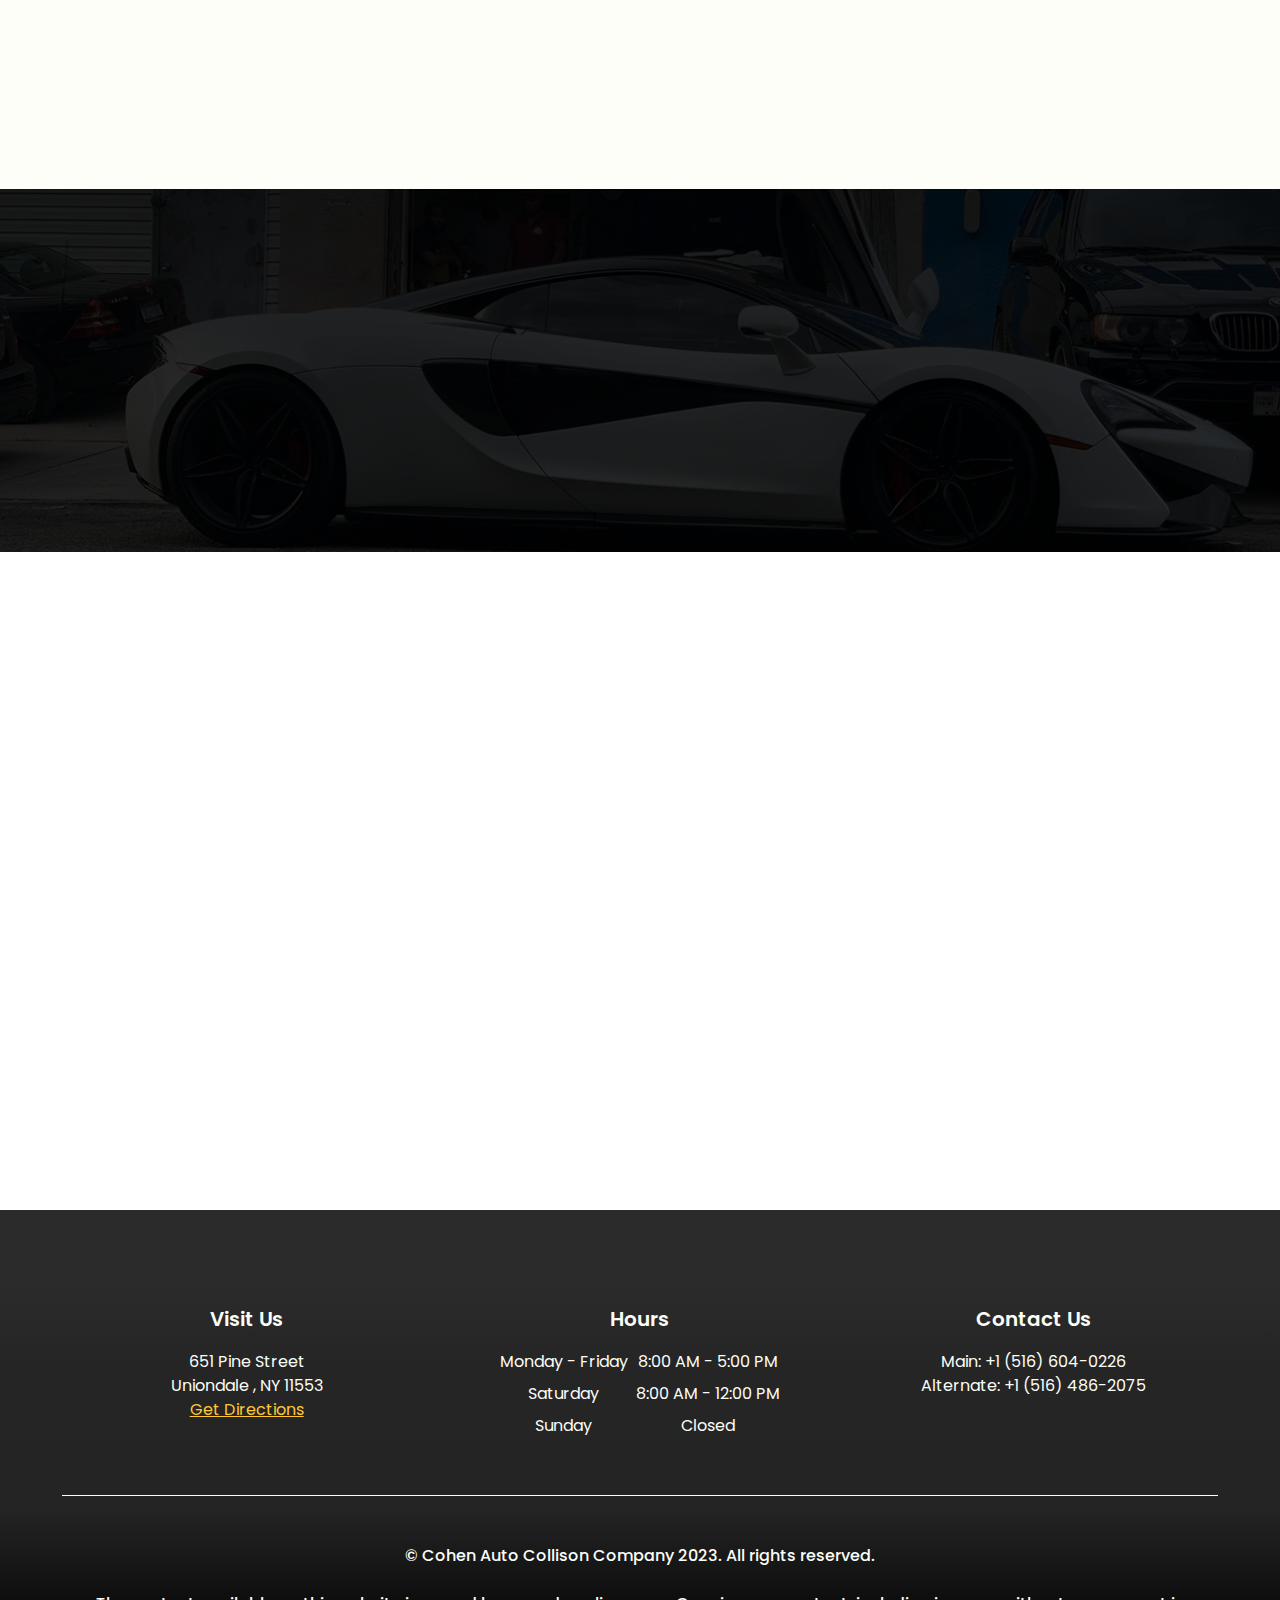
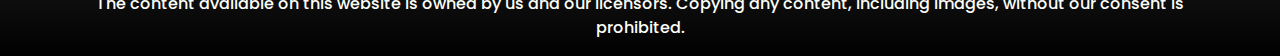
<file: contact.html>
<!DOCTYPE html>
<html lang="en">

<head>
    <meta charset="UTF-8">
    <meta http-equiv="X-UA-Compatible" content="IE=edge">
    <meta name="viewport" content="width=device-width, initial-scale=1 maximum-scale=1.0, user-scalable=no">
    <title>
        Contact Cohen Auto Collison Inc. | Uniondale, NY
    </title>

    <meta name="description"
        content="Call to schedule a free estimate on collision repair, auto body work and auto painting services.">
    <meta name="keywords"
        content="contact, auto collision services, cohens auto, uniondale, uniondale ny, auto services">
    <meta name="format-detection" content="telephone=no">

    <!-- CSS -->
    <link rel="stylesheet" href="/css/index.css">

    <link rel="stylesheet" href="https://cdnjs.cloudflare.com/ajax/libs/font-awesome/6.2.1/css/all.min.css"
        integrity="sha512-MV7K8+y+gLIBoVD59lQIYicR65iaqukzvf/nwasF0nqhPay5w/9lJmVM2hMDcnK1OnMGCdVK+iQrJ7lzPJQd1w=="
        crossorigin="anonymous" referrerpolicy="no-referrer">

    <link rel="apple-touch-icon" sizes="180x180" href="/img/apple-touch-icon.png">
    <link rel="icon" type="image/png" sizes="32x32" href="/img/favicon-32x32.png">
    <link rel="icon" type="image/png" sizes="16x16" href="/img/favicon-16x16.png">
    <link rel="manifest" href="/img/site.webmanifest">
</head>

<body>
    <!-- Navabr and Hero Section -->
    <section class="nav-hero inner-page position-relative" style="overflow: visible !important; overflow-x: hidden;">
     <!-- Upper Navbar -->
        <div class="top-information-div">
            <div class="container">
                <div class="top-information" data-aos="fade-down">
                    <div class=" text-md-start">
                        <div class="d-flex align-center gap-2">
                            <p class="fs-24 fw-600 text-secondary">5.0</p>
                            <p class="fs-24 text-secondary">
                                <i class="fa-solid fa-star"></i>
                                <i class="fa-solid fa-star"></i>
                                <i class="fa-solid fa-star"></i>
                                <i class="fa-solid fa-star"></i>
                                <i class="fa-solid fa-star"></i>
                            </p>
                        </div>
                        <a href="/reviews.html" class="text-decoration-underline">(123 Rating & Reviews)</a>
                        <p class="fw-600 fs-22 d-md-block d-none">Uniondale , NY</p>
                    </div>
                    <div class="d-xl-block d-none">
                        <a title="Homepage Navigation" href="/index.html"><img class="logo" src="/img/logo.png"
                                alt="Top Logo"></a>
                        <p class="fw-500 mb-2 text-capitalize" style="font-size: 14px;">
                            RESTORATIONS, REPAIRS, INSURANCE CLAIMS, COSMETIC MAINTENANCE
                        </p>
                    </div>
                    <div class="text-md-end d-md-block d-none ">
                        <div class="text-md-end d-flex justify-content-md-end d-md-block d-none">
                             <a class="btn btn-primary px-4 py-2 mb-2" title="Request an Estimate" href="/contact.html">
                                Request an Estimate
                            </a>
                        </div>
                        <a class="phone fw-700 text-dark" href="tel:+15166040226">
                            +1 (516) 604-0226
                        </a>
                    </div>
                </div>
            </div>
        </div>

        <!-- Navbar -->
        <nav class="navbar navbar-expand-xl navbar-dark" data-aos="fade-down">
            <div class="container">
                <!-- Logo Section (visible on extra large screens) -->
                <div class="logo-section d-xl-none d-inline">
                    <a title="Logo Navigation" href="/index.html"><img class="logo" src="/img/logo.png"
                            alt="Logo Image"></a>
                </div>
                <!-- Navbar Toggler for mobile -->
                <button class="navbar-toggler" type="button" data-bs-toggle="offcanvas"
                    data-bs-target="#offcanvasResponsive" aria-controls="offcanvasResponsive">
                    <i class="fa-solid fa-bars text-dark"></i>
                </button>

                <!-- Offcanvas for mobile -->
                <div class="offcanvas-xl offcanvas-end w-100" tabindex="-1" id="offcanvasResponsive"
                    aria-labelledby="offcanvasResponsiveLabel">
                    <div class="offcanvas-header bg-dark">
                        <!-- Logo Section (visible on extra large screens, within offcanvas) -->
                        <div class="logo-section mb-0 d-xl-none d-inline">
                            <a title="Homepage Navigation" href="/index.html"><img class="logo"
                                    src="/img/footer-logo.png" alt="Canvas Logo"></a>
                        </div>

                        <!-- Close Button for offcanvas -->
                        <button type="button" class="btn-close btn-close-white" data-bs-dismiss="offcanvas"
                            data-bs-target="#offcanvasResponsive" aria-label="Close"></button>
                    </div>

                    <!-- Offcanvas Body (contains the navigation) -->
                    <div class="offcanvas-body w-100">
                        <!-- Navbar Nav -->
                        <ul class="navbar-nav w-100 mb-2 mb-lg-0">
                            <!-- First Navigation -->
                            <li class="nav-item">
                                <a class="nav-link" title="Home" href="/index.html">Home</a>
                            </li>

                            <!-- Second Navigation -->
                            <li class="nav-item">
                                <a class="nav-link" title="Collision Services" href="/auto-collision-services.html">
                                    Collision Services
                                </a>
                            </li>

                            <!-- Third Navigation -->
                            <li class="nav-item">
                                <a class="nav-link" title="Customer Rights" href="/auto-collision-customer-rights.html">
                                    Customer Rights
                                </a>
                            </li>

                            <!-- Fourth Navigation -->
                            <li class="nav-item dropdown">
                                <a class="nav-link dropdown-toggle" href="#" role="button" data-bs-toggle="dropdown"
                                    aria-expanded="false">
                                    Photo Galleries
                                </a>
                                <ul class="dropdown-menu">
                                    <li>
                                        <a title="Damage Photos" class="dropdown-item text-capitalize"
                                            href="/damaged-auto-photo-gallery.html">
                                            Damage Photos
                                        </a>
                                    </li>
                                    <li>
                                        <a title="Pearls Colors and Luxury Cars" class="dropdown-item text-capitalize"
                                            href="/pearl-colors-and-luxury-car-photo-gallery.html">
                                            Pearls Colors and Luxury Cars
                                        </a>
                                    </li>
                                    <li>
                                        <a title="Gallery" class="dropdown-item text-capitalize" href="/gallery.html">
                                            Gallery
                                        </a>
                                    </li>
                                    <li>
                                        <a title="Damage Photo Gallery" class="dropdown-item text-capitalize"
                                            href="/damage-photo-gallery.html">
                                            Damage Photo Gallery
                                        </a>
                                    </li>
                                </ul>
                            </li>


                            <!-- Fifth Navigation -->
                            <li class=" nav-item">
                                <a class="nav-link" title="Reviews" href="/reviews.html">Reviews</a>
                            </li>

                            <!-- Sixth Navigation -->
                            <li class="nav-item">
                                <a class="nav-link" title="Cohen's Auto Team" href="/about-cohens-auto-team.html">
                                    Cohen's Auto Team
                                </a>
                            </li>

                            <!-- Sixth Navigation -->
                            <li class="nav-item dropdown">
                                <a class="nav-link dropdown-toggle" href="#" role="button" data-bs-toggle="dropdown"
                                    aria-expanded="false">
                                    About
                                </a>
                                <ul class="dropdown-menu">
                                    <li>
                                        <a title="About" class="dropdown-item text-capitalize" href="/about.html">
                                            About Us
                                        </a>
                                    </li>

                                    <li>
                                        <a title="Blog" class="dropdown-item text-capitalize" href="/blog.html">
                                            Blog
                                        </a>
                                    </li>
                                </ul>
                            </li>


                            <!-- Seventh Navigation -->
                            <li class="nav-item">
                                <a class="nav-link" title="Contact" href="/contact.html">Contact</a>
                            </li>


                            <!-- Call Now Button (visible on extra large screens, within offcanvas) -->
                            <a title="Call Now"
                                class="btn btn-primary d-xl-none d-flex justify-content-center col-12 mt-4 fs-17 text-uppercase py-3"
                                href="tel:+15166040226">
                                Call Now
                            </a>
                    </div>
                </div>
            </div>
            <!-- /Container -->
        </nav>
        <!-- /Navbar -->

        <!-- Hero Section -->
        <div class="hero" data-aos="fade-down">
            <!-- Container for Hero Content -->
            <div class="container hero-content">

                <h1 class="text-center">
                    Contact | Cohen Auto Collison Inc.
                </h1>

                <!-- Call to Action Buttons -->
                <div class="d-flex mt-lg-5 mt-4 justify-content-center">
                    <div class="mt-2 text-center d-flex flex-sm-row flex-column">
                        <!-- Call Now Button -->
                        <a title="Call Now to Learn More"
                            class="btn btn-primary rounded-1 fs-19 text-uppercase px-5 fw-600 mb-sm-0 mb-4"
                            href="tel:+15166040226">+1 (516) 604-0226</a>

                        <!-- Secondary Button -->
                    </div>
                </div>
            </div>
        </div>
        <!-- /Hero Section -->


        <!-- Background Image behind hero sections -->
        <img class="hero-img" style="object-position: center;" src="/img/car-outside.jpg" alt="Hero background Image">
    </section>

    <!-- Contact Information -->
    <section class="contact">
        <div class="container">
            <div class="flex">
                <!-- Company Info -->
                <div class="info-section dark-section" data-aos="fade-right">
                    <h4 class="text-center">Cohen Auto</h4>
                    <ul>
                        <!-- Location -->
                        <p class="unit"> <i class="fa-solid fa-location-dot me-3 fs-28 text-white"></i>
                            <span>
                                417 S Highland Ave <br>
                                Aurora , IL 60506 <br>
                                <a title="Get Directions" target="_blank"
                                    href="https://www.google.com/maps/dir//Curtis+Towing+%26+Cash+For+Junk+Cars,+417+S+Highland+Ave,+Aurora,+IL+60506,+United+States/@41.7528377,-88.3341047,17z/data=!4m17!1m7!3m6!1s0x880ee5ed37ec87a3:0x60efee47be863267!2sCurtis+Towing+%26+Cash+For+Junk+Cars!8m2!3d41.7528377!4d-88.3315298!16s%2Fg%2F11p3b7h129!4m8!1m0!1m5!1m1!1s0x880ee5ed37ec87a3:0x60efee47be863267!2m2!1d-88.3315298!2d41.7528377!3e4?entry=ttu">
                                    Get Directions
                                </a>
                            </span>
                            </a>
                        </p>

                        <div class="mb-4">
                            <p>
                                Main: <a class="text-white" title="Main Phone Number" href="tel:+15166040226">
                                    +1 (516) 604-0226
                                </a>
                            </p>
                            <p>
                                Alternate:
                                <a class="text-white" href="tel:+15164862075">
                                    +1 (516) 486-2075
                                </a>
                            </p>
                        </div>

                        <!-- Facebook -->
                        <a class="unit" title="Facebook Navigation" class=" d-flex align-items-center" target="_blank"
                            href="https://www.facebook.com/profile.php?id=100054537666786">
                            <i class="fs-24 fa-brands fa-facebook fs-28 me-3 text-white"></i>
                            Facebook
                        </a>

                        <div class="d-flex unit justify-content-start gap-2">
                            <div>
                                <p class="mb-2">Monday - Friday</p>
                                <p class="mb-2">Saturday</p>
                                <p class="mb-0">Sunday</p>
                            </div>
                            <div>
                                <p class="mb-2">8:00 AM - 5:00 PM</p>
                                <p class="mb-2">8:00 AM - 12:00 PM </p>
                                <p>Closed </p>
                            </div>
                        </div>
                    </ul>
                </div>

                <!-- Map -->
                <div class="map-section" data-aos="fade-left">
                    <iframe
                        src="https://www.google.com/maps/embed?pb=!1m18!1m12!1m3!1d3025.3932349005586!2d-73.59874692397553!3d40.687336371397336!2m3!1f0!2f0!3f0!3m2!1i1024!2i768!4f13.1!3m3!1m2!1s0x89c27c5ade4f48d1%3A0x5a612e5b29766606!2s651%20Pine%20St%2C%20Uniondale%2C%20NY%2011553%2C%20USA!5e0!3m2!1sen!2snp!4v1704957204933!5m2!1sen!2snp"
                        width="100%" height="100%" style="border:0;" allowfullscreen="" loading="lazy"
                        referrerpolicy="no-referrer-when-downgrade"></iframe>
                </div>
            </div>
        </div>
    </section>



    <!-- Footer -->
    <footer class="position-relative pt-3">
        <div class="container mt-5">
            <div class="row fw-500 fs-16">

                <!-- Column 1 -->
                <div class="col-lg col-md-4 col-12 mb-lg-0 mb-4 footer-col text-left">
                    <!-- Footer Title -->
                    <p class="mb-3 fw-600 text-center footer-headline">
                        <i class="fa-solid fa-location-dot fs-20 text-primary"></i>
                        <br>
                        Visit Us
                    </p>
                    <!-- Homepage Sections -->
                    <div class="footer-nav">
                        <p>651 Pine Street <br>
                            Uniondale , NY 11553 <br>
                            <a class="text-decoration-underline text-secondary" title="Get Directions"
                                href="https://maps.google.com/maps?q=651+Pine+Street%2C+Uniondale%2C+NY+11553%2C+US(Eric%27s+Auto+Shops)&sll=40.68732,-73.59618">
                                Get Directions
                            </a>
                        </p>
                    </div>
                </div>

                <!-- Column 2 -->
                <div class="col-lg col-md-4 col-12 mb-lg-0 mb-4 footer-col">
                    <!-- Footer Title -->
                    <p class="mb-3 fw-600 text-center footer-headline">
                        <i class="fa-regular fa-clock fs-20 text-primary"></i>
                        <br>
                        Hours
                    </p>
                    <!-- Homepage Sections -->
                    <div class="footer-nav">
                        <div class="d-flex justify-content-center gap-2">
                            <div>
                                <p class="mb-2">Monday - Friday</p>
                                <p class="mb-2">Saturday</p>
                                <p class="mb-0">Sunday</p>
                            </div>
                            <div>
                                <p class="mb-2">8:00 AM - 5:00 PM</p>
                                <p class="mb-2">8:00 AM - 12:00 PM </p>
                                <p>Closed </p>
                            </div>
                        </div>
                    </div>
                </div>

                <!-- Column 3 -->
                <div class="col-lg col-md-4 col-12 mb-lg-0 mb-4 footer-col">
                    <!-- Footer Title -->
                    <p class="mb-3 fw-600 footer-headline text-center text-white">

                        <i class="fa-solid fa-bullhorn text-primary"></i>
                        <br>
                        Contact Us
                    </p>
                    <div class="footer-nav">
                        <!-- Phone Number -->
                        <p>
                            Main: <a class="text-white" title="Main Phone Number" href="tel:+15166040226">
                                +1 (516) 604-0226
                            </a>
                            <br>
                            Alternate:
                            <a class="text-white" href="tel:+15164862075">
                                +1 (516) 486-2075
                            </a>
                        </p>

                    </div>
                </div>
            </div>
            <hr class="mt-4" />

            <p class="pt-2 pb-3 fw-500 text-white text-center border-1 border-top border-white pt-5">&copy;
                Cohen Auto Collison Company 2023. All rights reserved.</p>
            <p class="pt-2 pb-3 fw-500 text-white text-center">The content available on this website is owned by us
                and
                our licensors. Copying any content, including images, without our consent is prohibited.</p>
        </div>
    </footer>


    <!-- Scripts -->
    <script src="https://code.jquery.com/jquery-3.6.1.min.js"
        integrity="sha256-o88AwQnZB+VDvE9tvIXrMQaPlFFSUTR+nldQm1LuPXQ=" crossorigin="anonymous"></script>


    <script src="/js/index.js"></script>
</body>

</html>
</file>
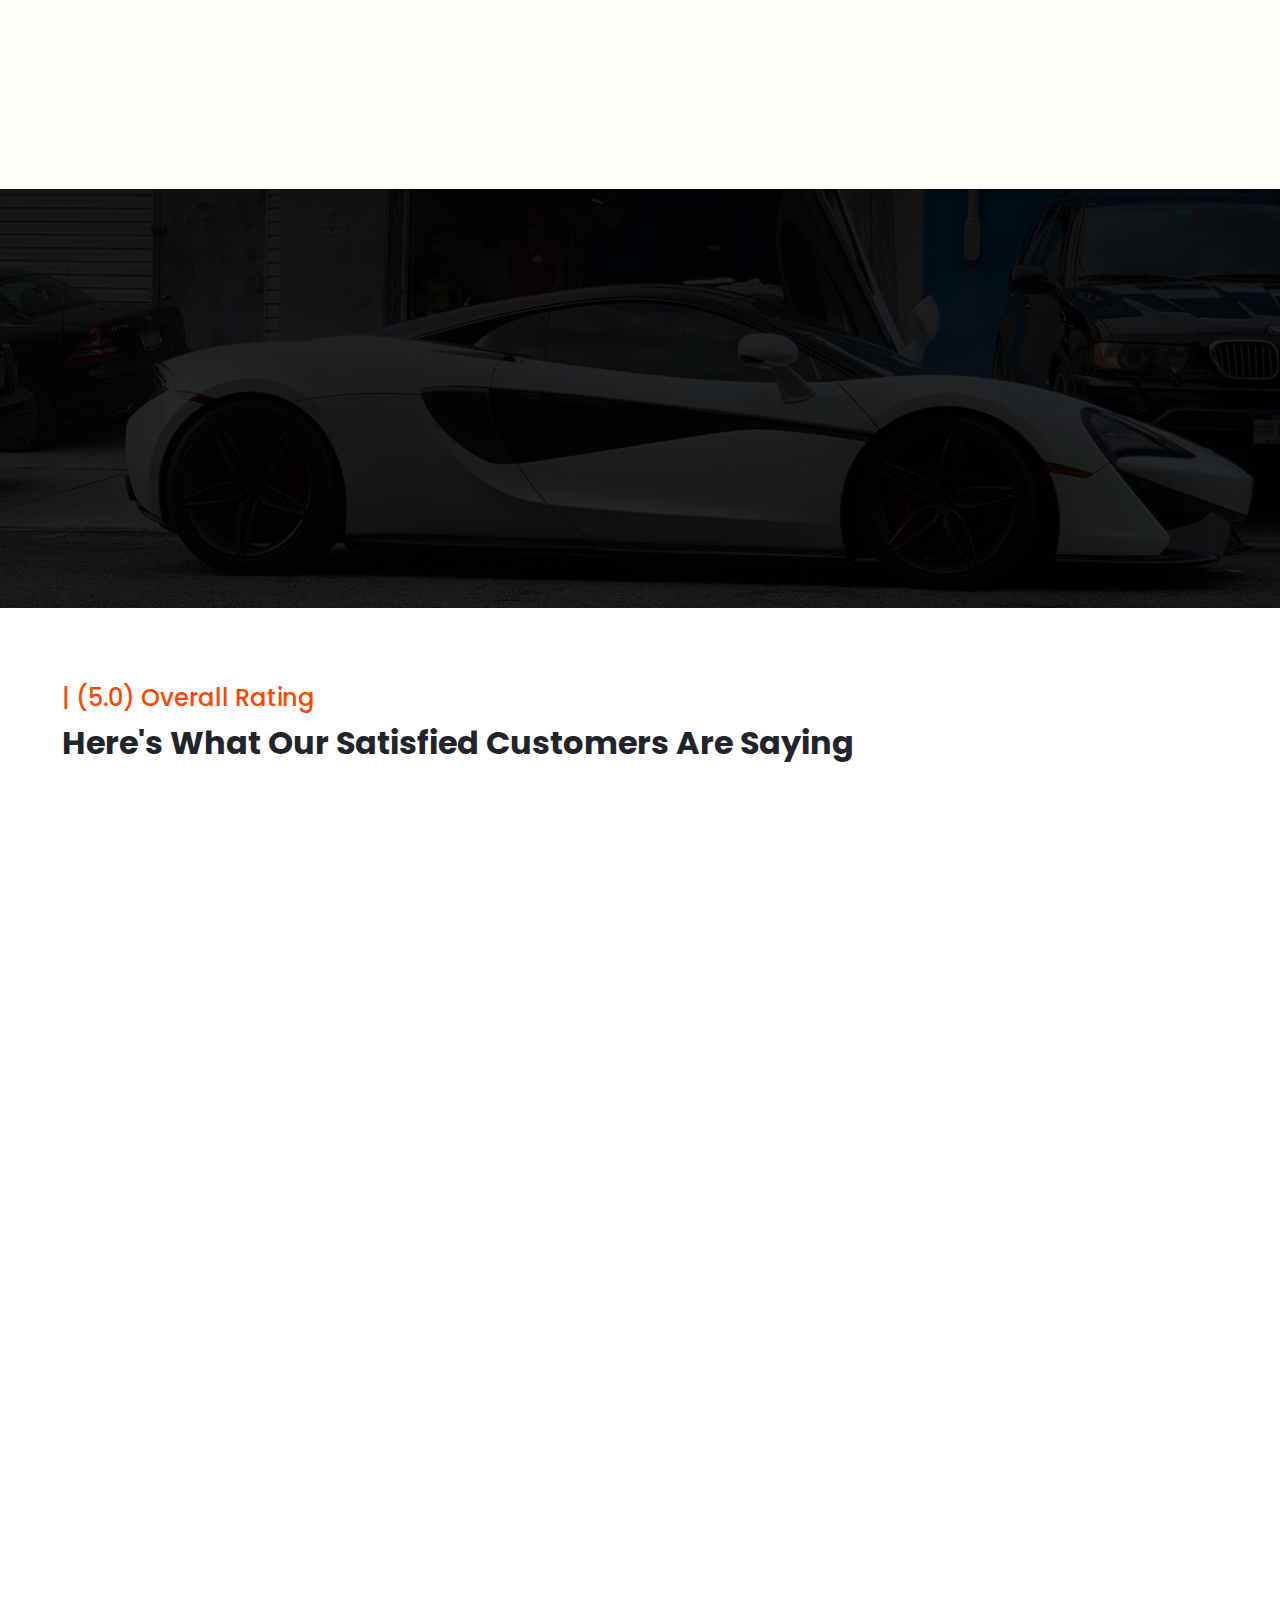
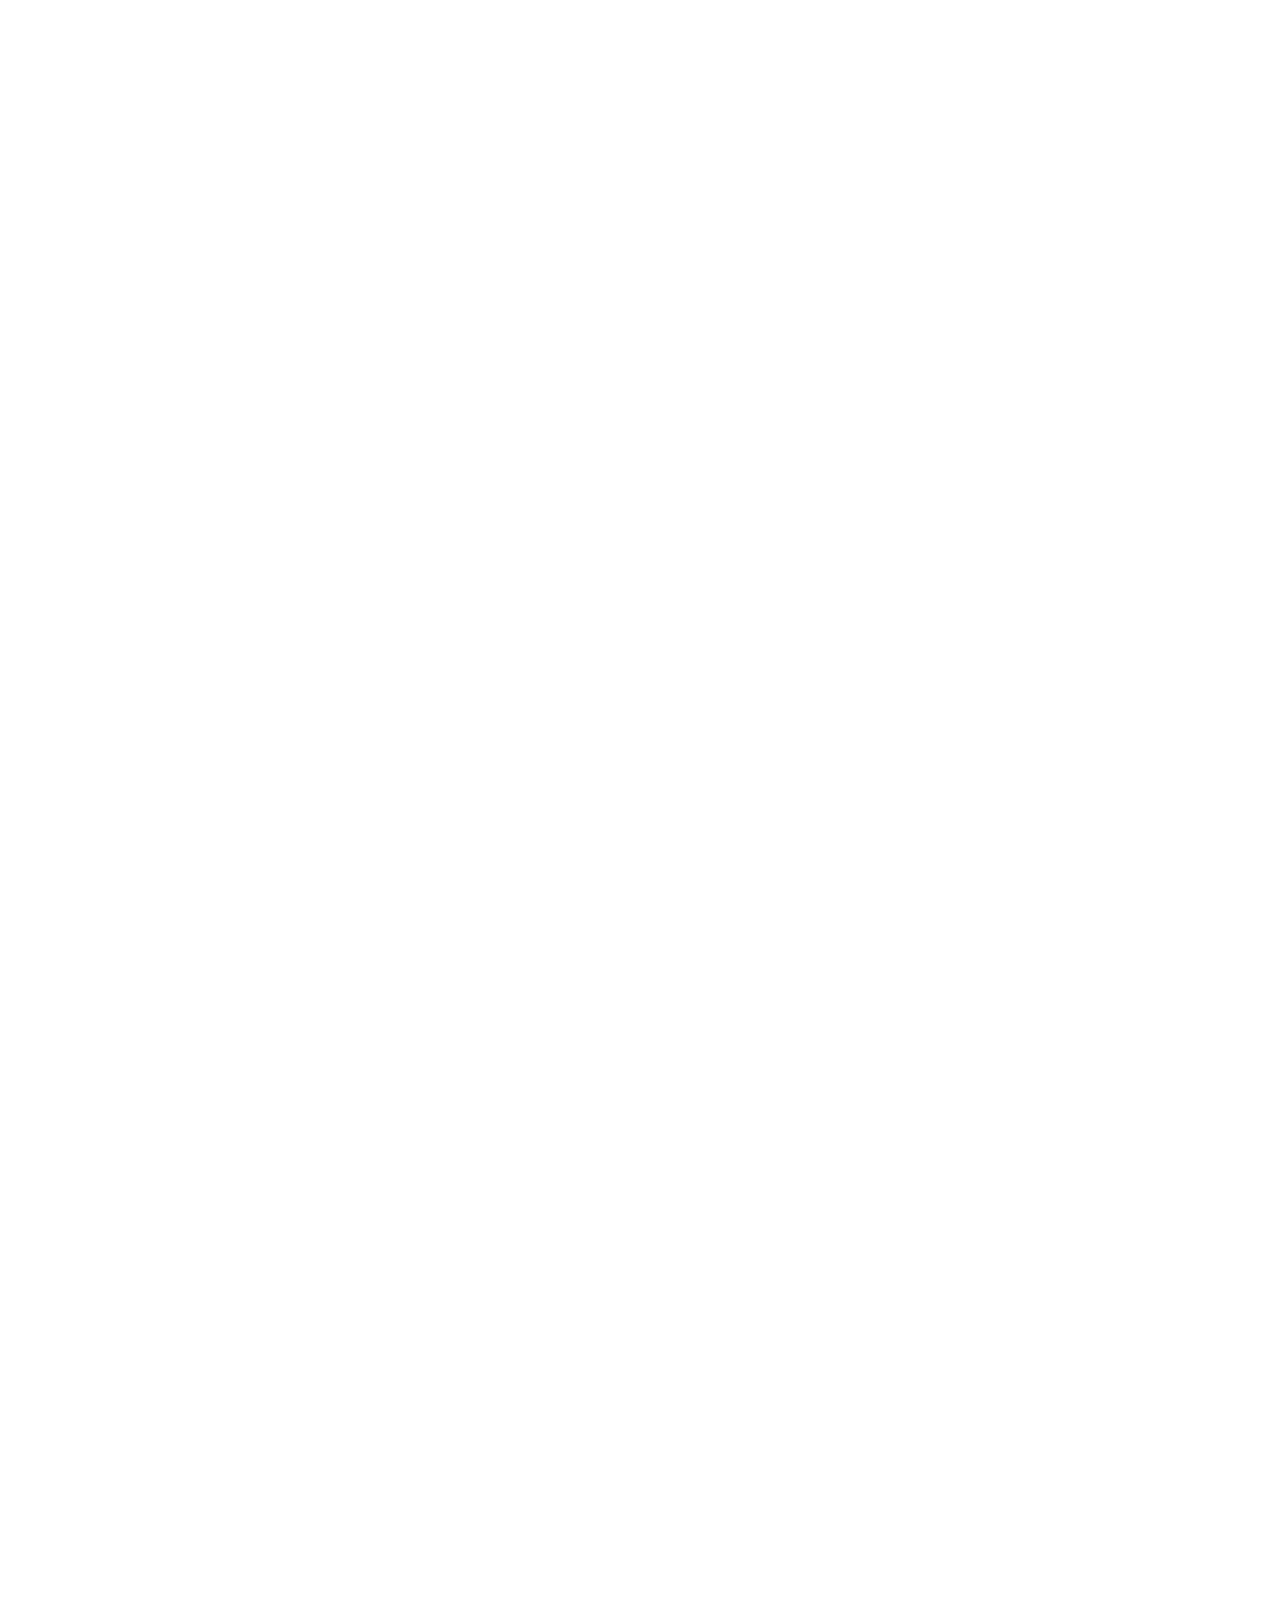
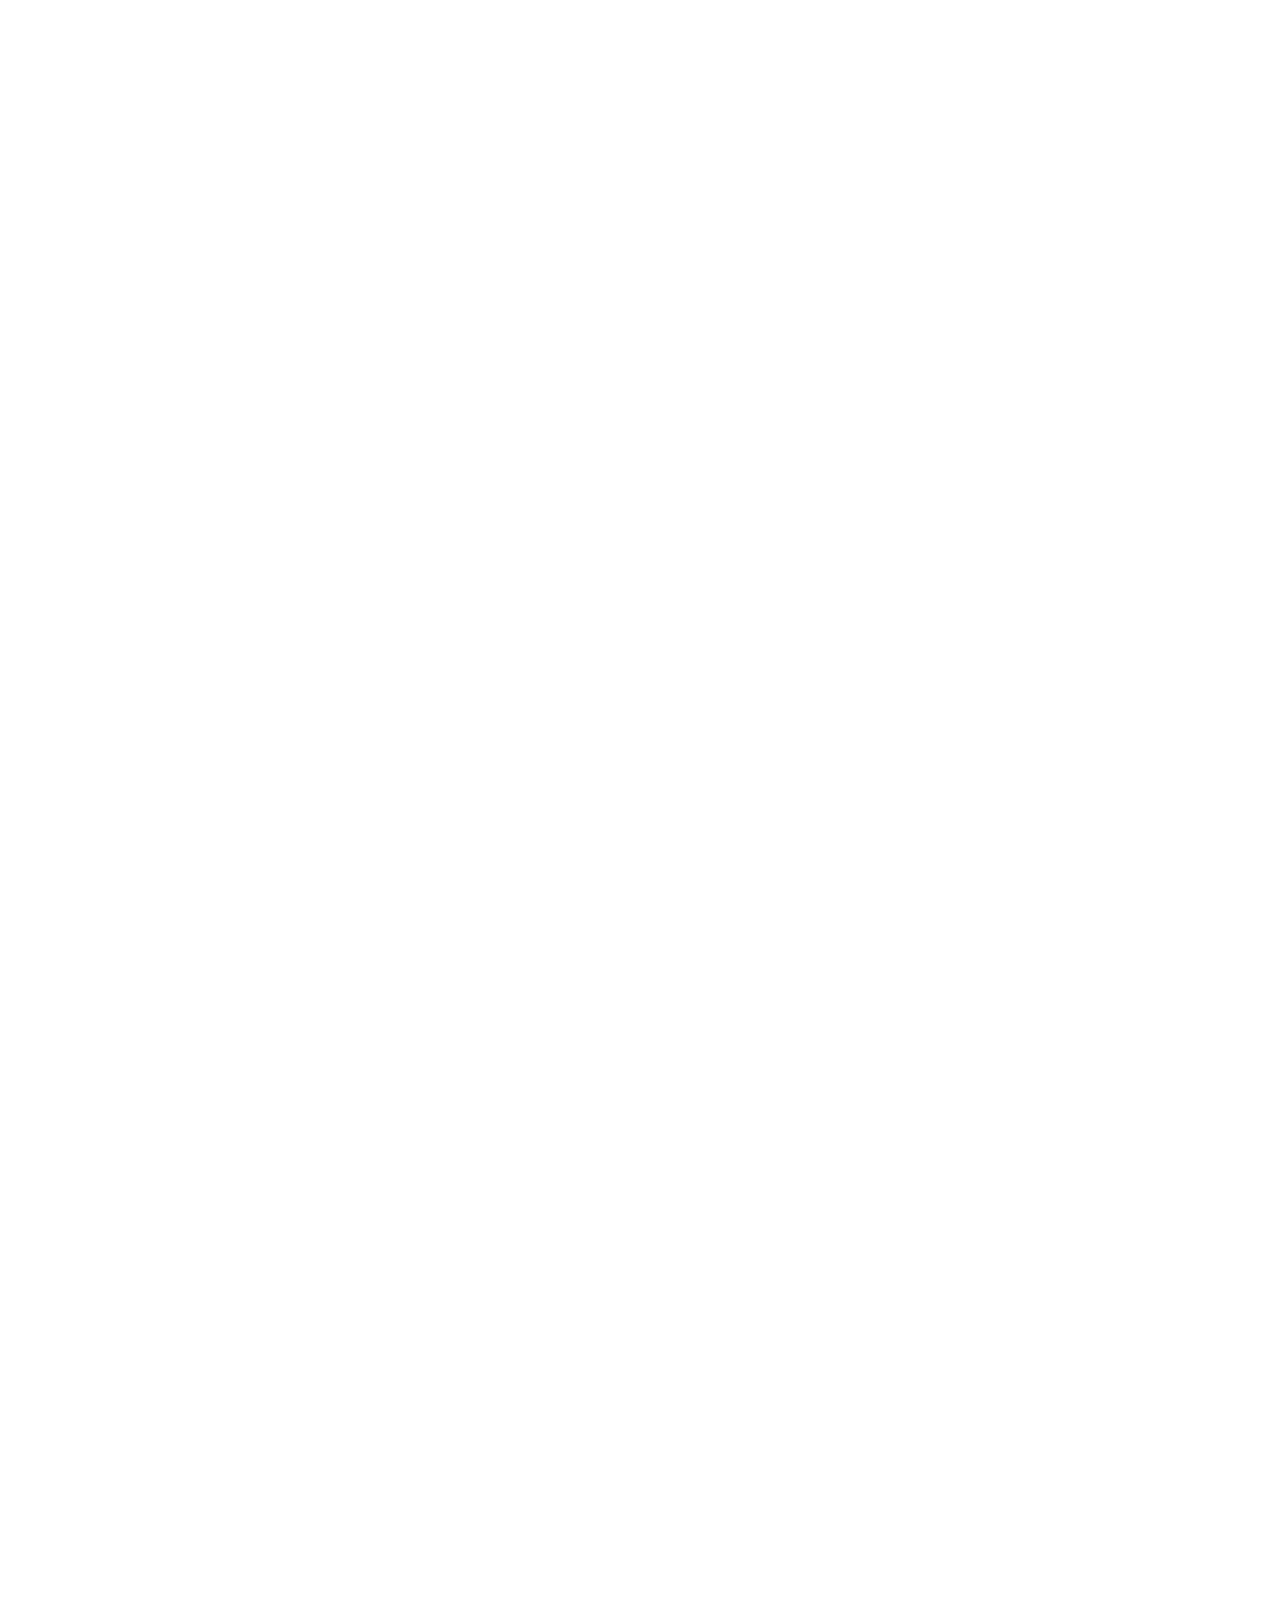
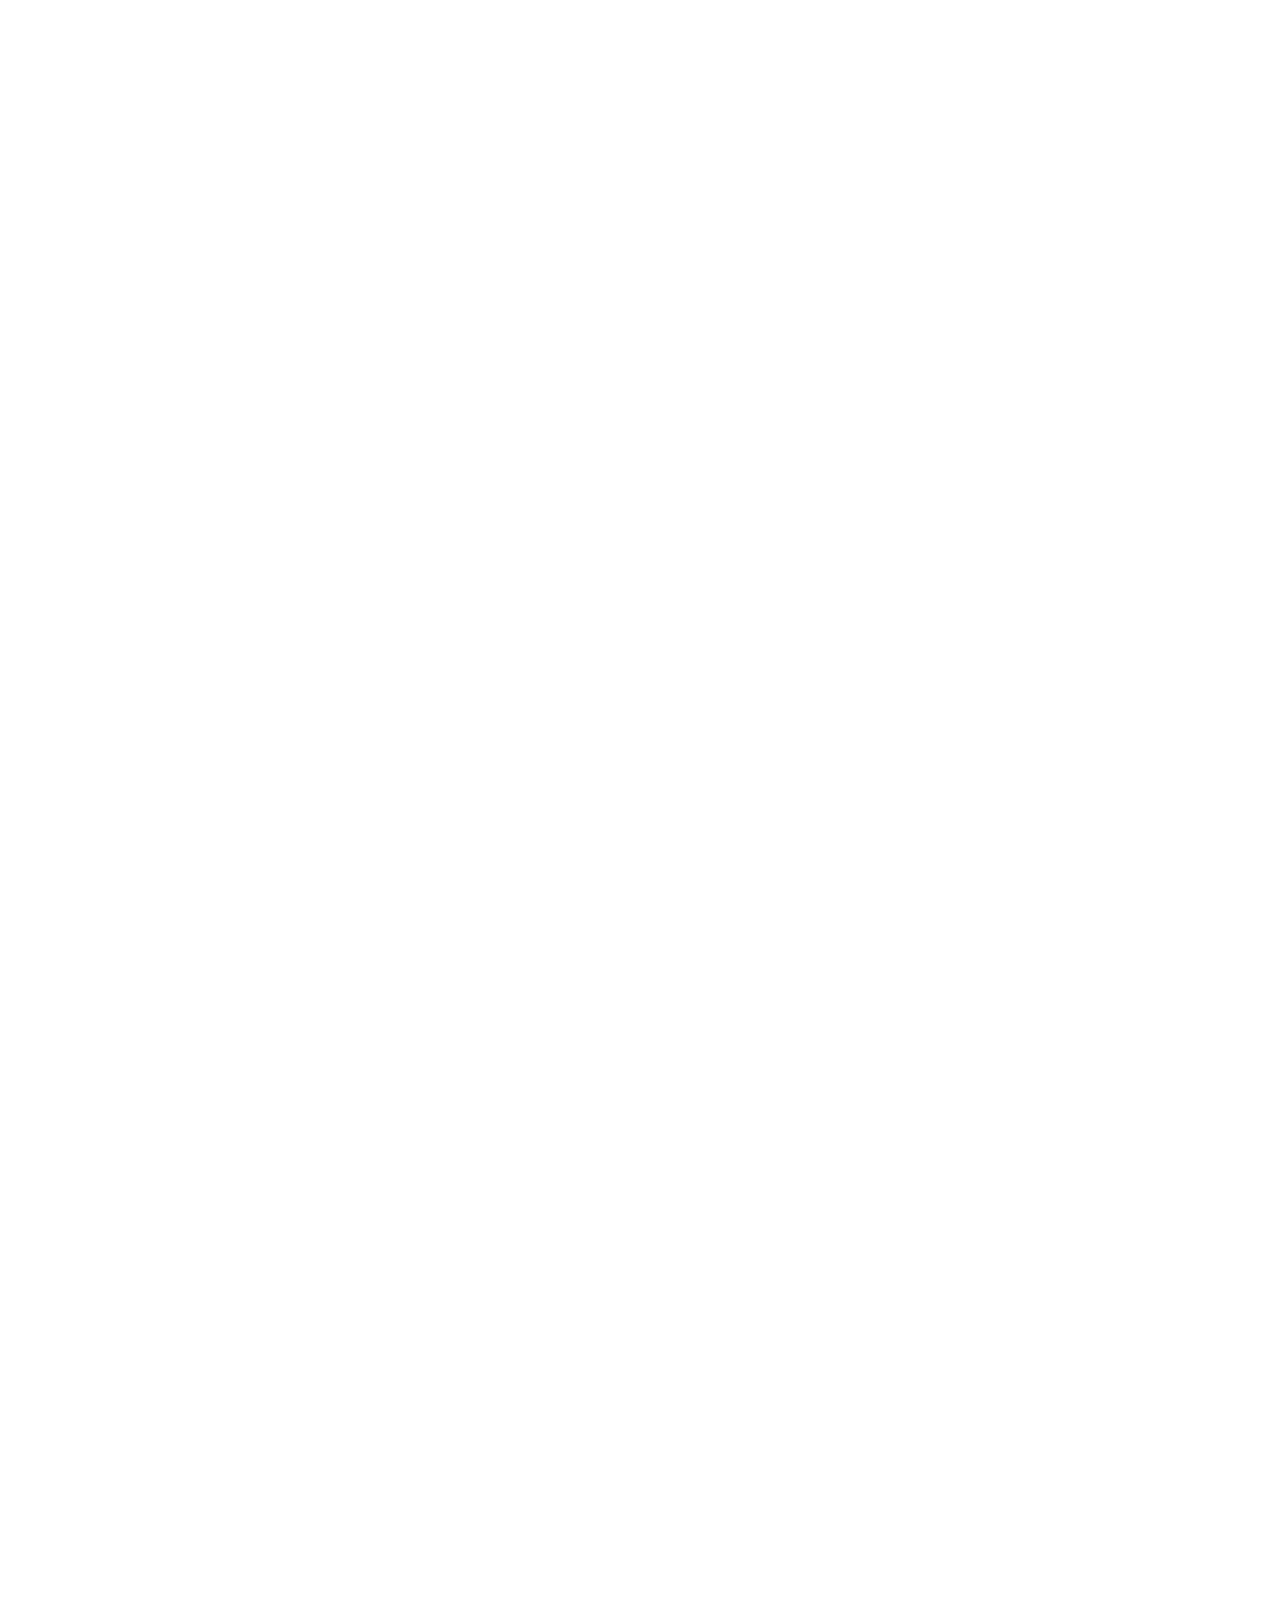
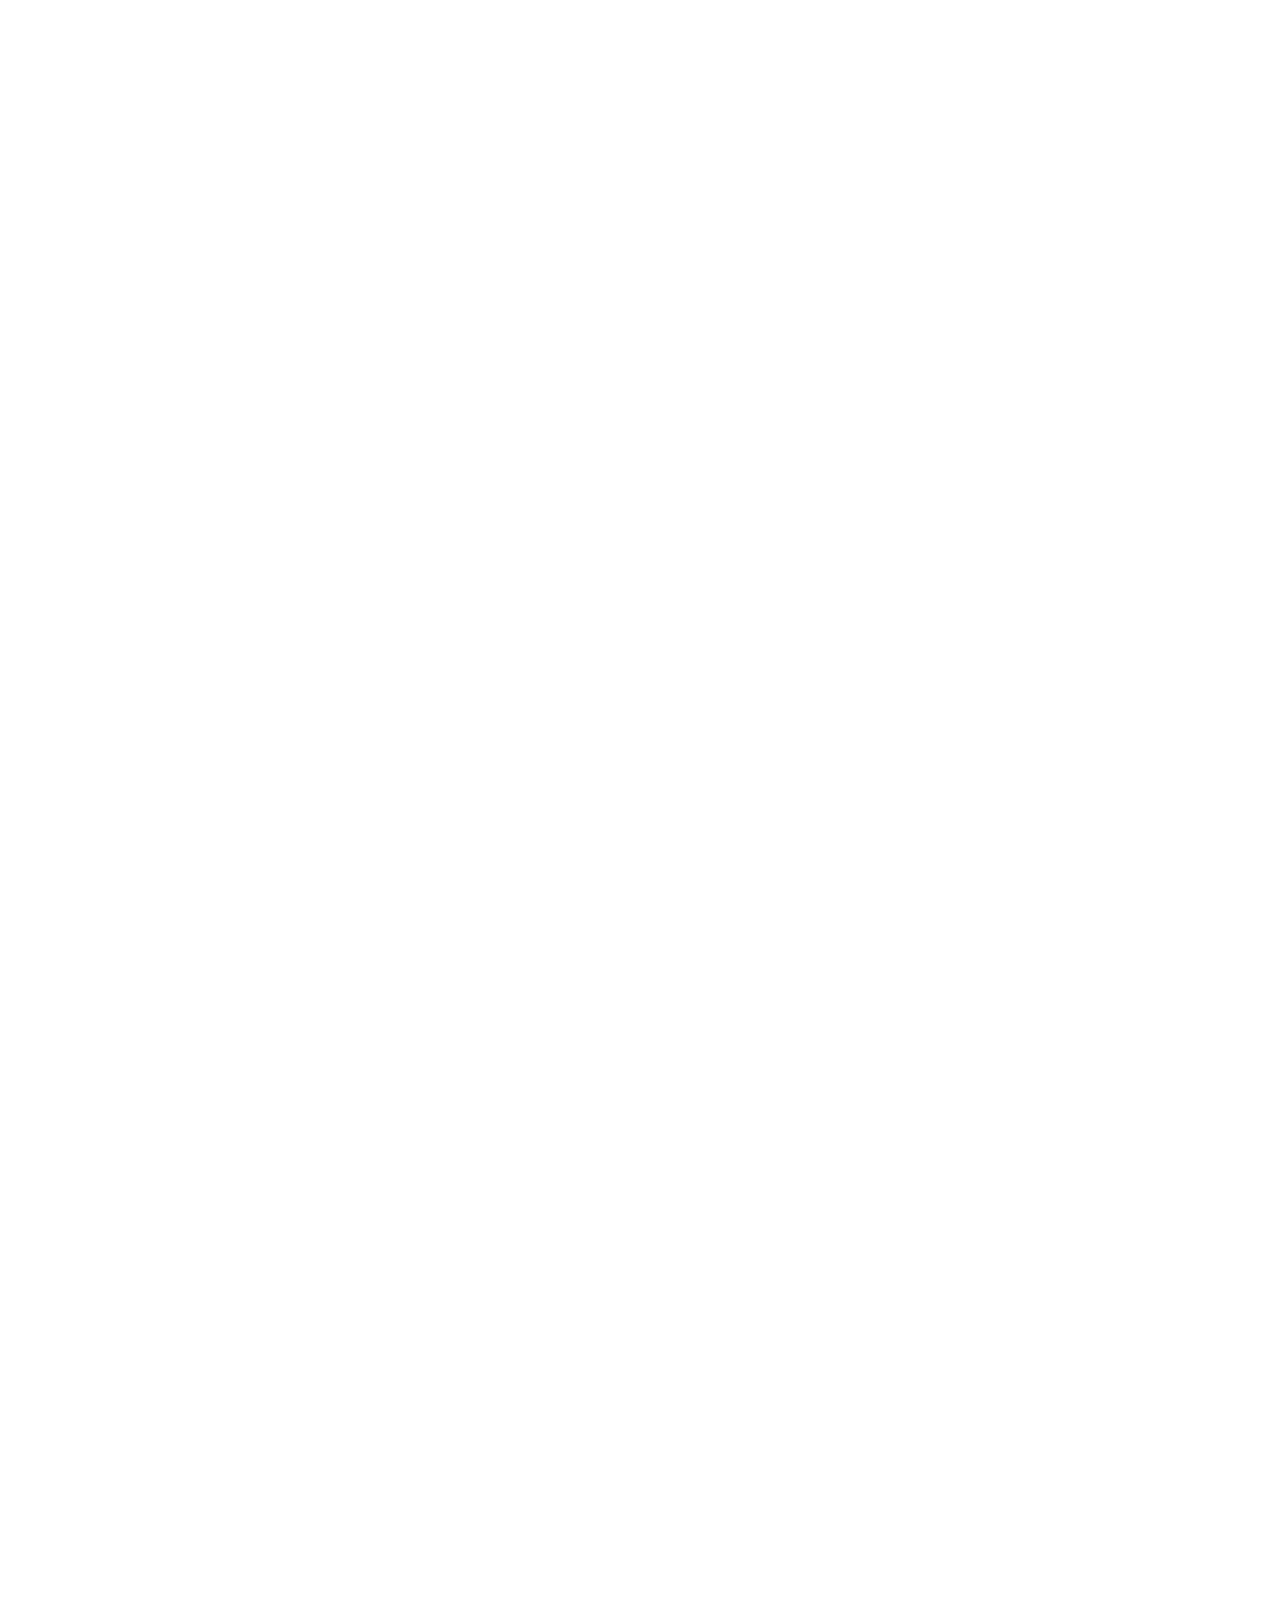
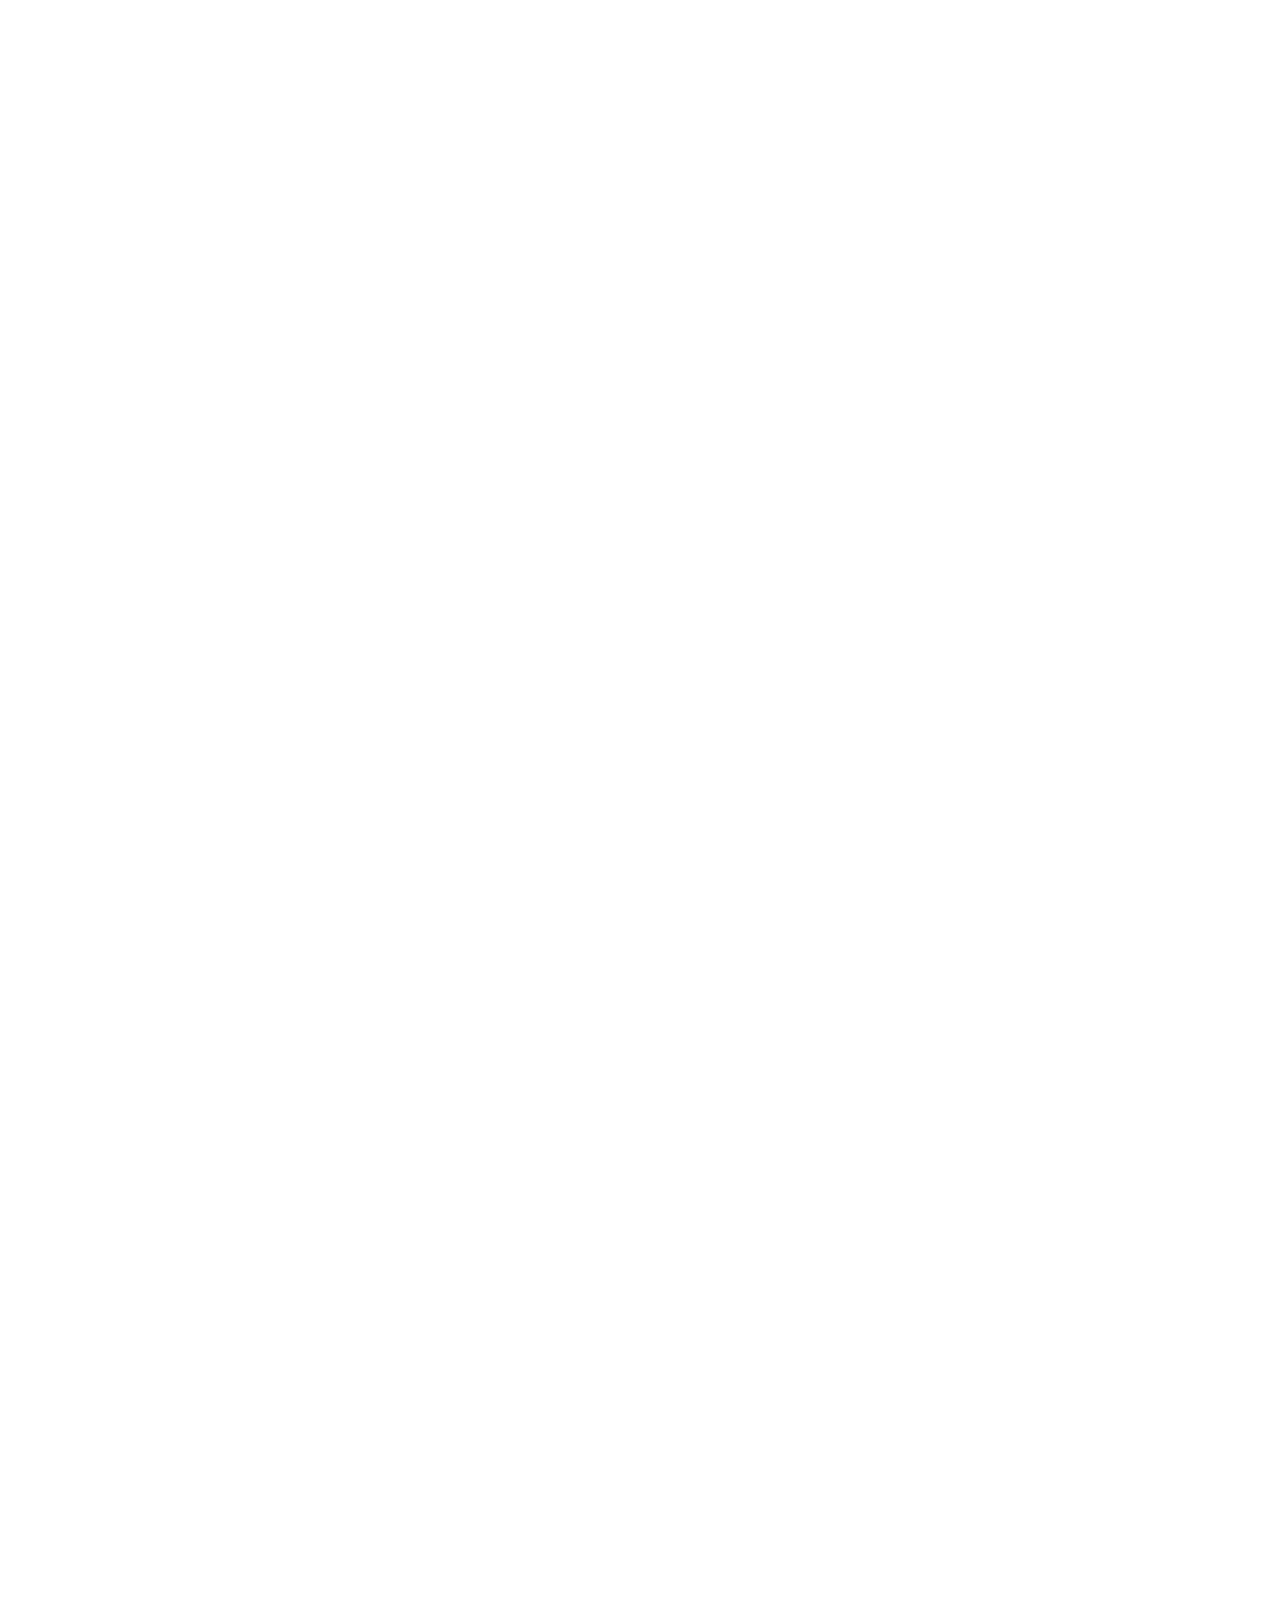
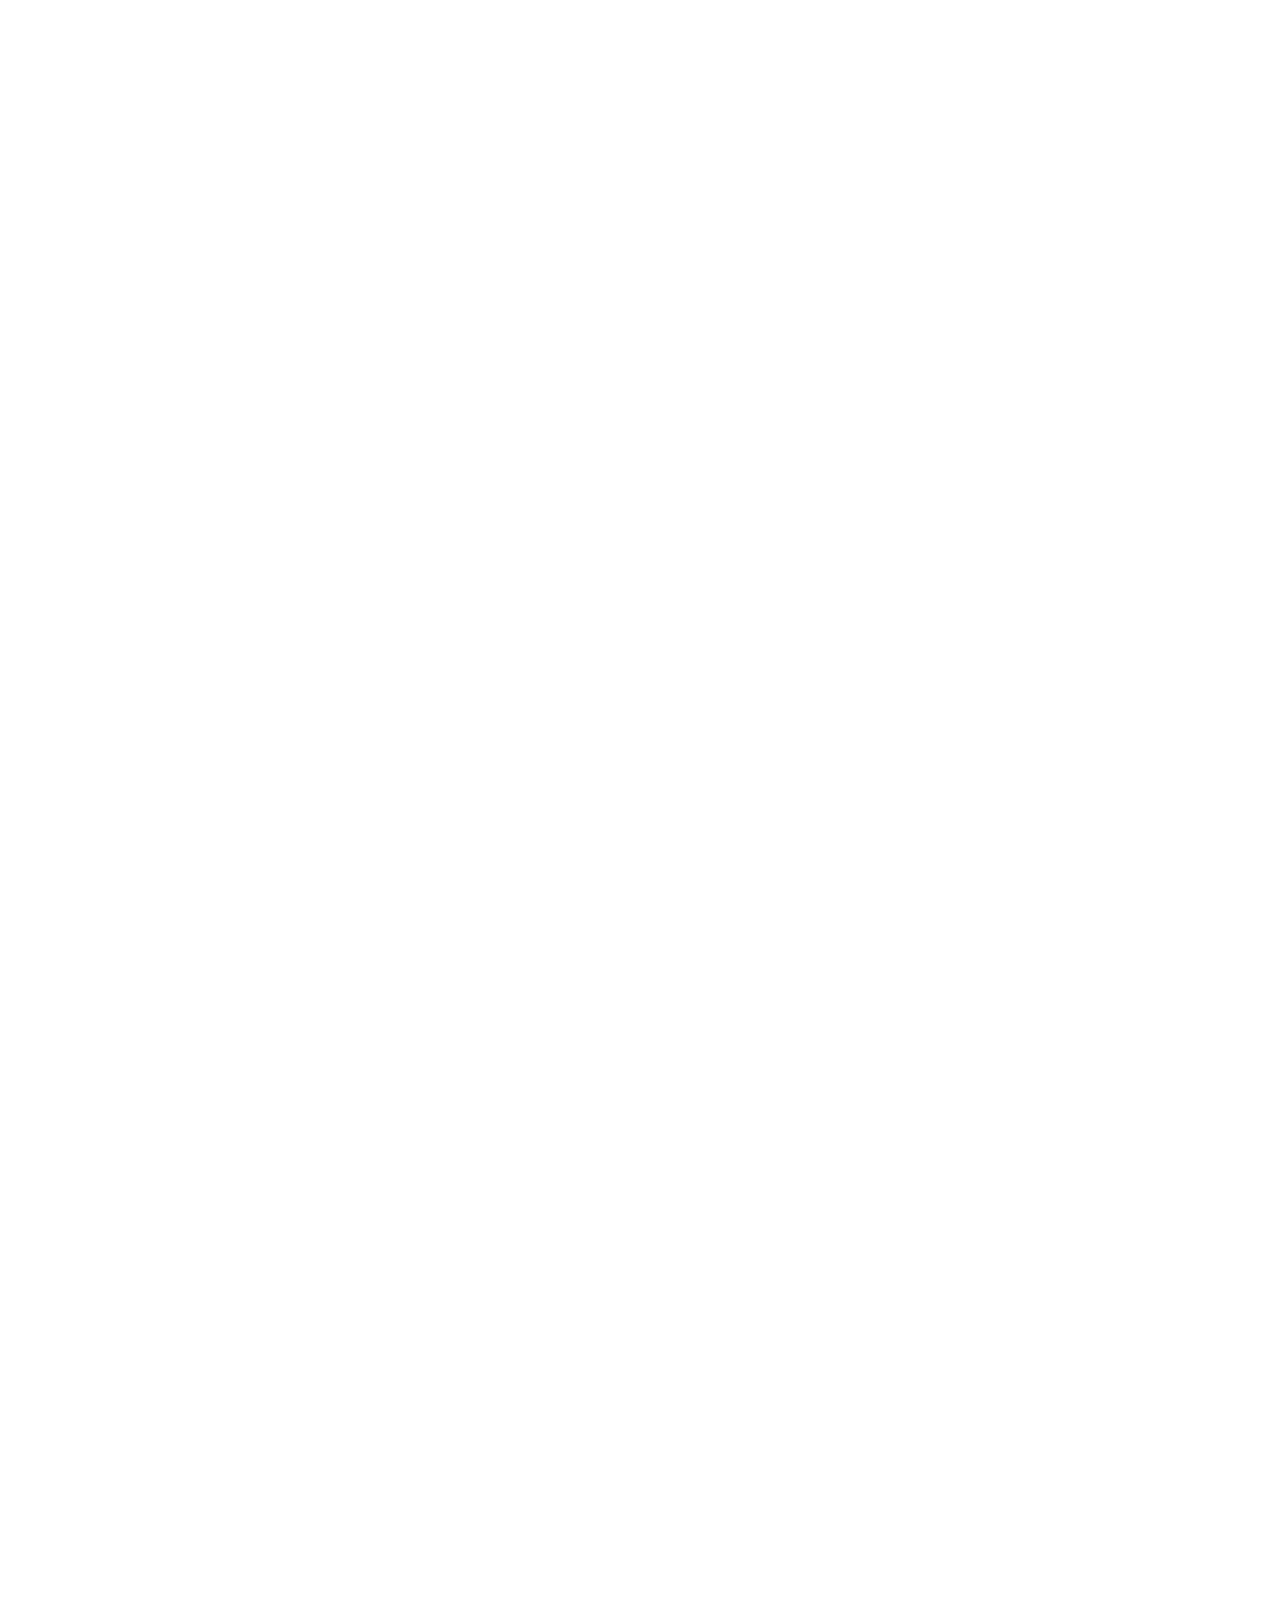
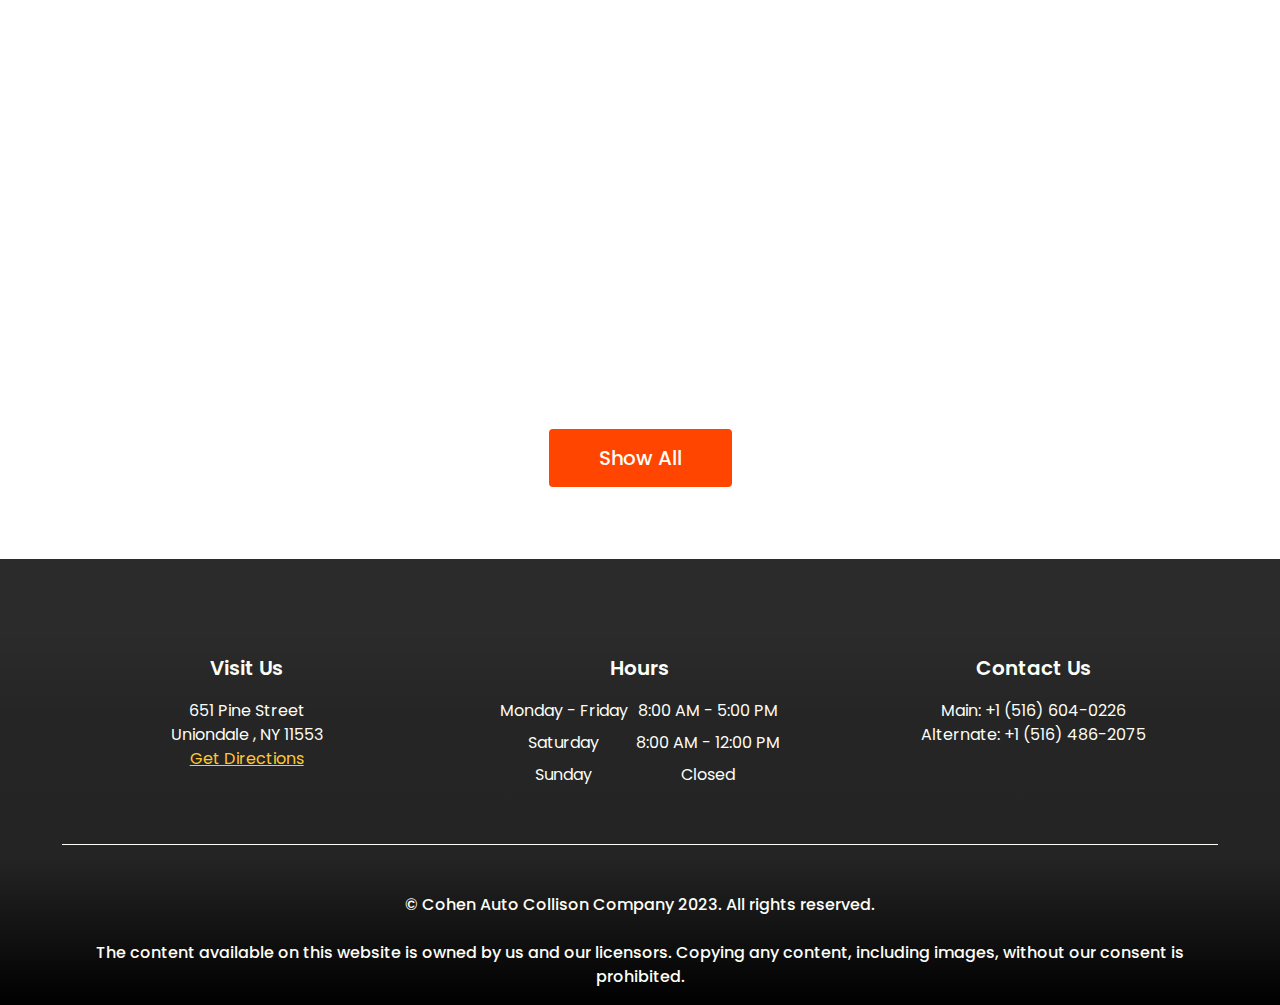
<file: reviews.html>
<!DOCTYPE html>
<html lang="en">

<head>
    <meta charset="UTF-8">
    <meta http-equiv="X-UA-Compatible" content="IE=edge">
    <meta name="viewport" content="width=device-width, initial-scale=1 maximum-scale=1.0, user-scalable=no">
    <title>
        Reviews | Cohen Auto Collison Inc.
    </title>

    <meta name="description" content="Read or post a review about Cohen Auto Collison Inc. Call today for service.">

    <meta name="keywords" content="cohen auto reviews, cohen auto reviews, uniondale, reviews, auto service">

    <meta name="format-detection" content="telephone=no">

    <!-- CSS -->
    <link rel="stylesheet" href="/css/index.css">

    <link rel="stylesheet" href="https://cdnjs.cloudflare.com/ajax/libs/font-awesome/6.2.1/css/all.min.css"
        integrity="sha512-MV7K8+y+gLIBoVD59lQIYicR65iaqukzvf/nwasF0nqhPay5w/9lJmVM2hMDcnK1OnMGCdVK+iQrJ7lzPJQd1w=="
        crossorigin="anonymous" referrerpolicy="no-referrer">

    <link rel="apple-touch-icon" sizes="180x180" href="/img/apple-touch-icon.png">
    <link rel="icon" type="image/png" sizes="32x32" href="/img/favicon-32x32.png">
    <link rel="icon" type="image/png" sizes="16x16" href="/img/favicon-16x16.png">
    <link rel="manifest" href="/img/site.webmanifest">
</head>

<body>
    <!-- Navabr and Hero Section -->
    <section class="nav-hero inner-page position-relative" style="overflow: visible !important; overflow-x: hidden;">
     <!-- Upper Navbar -->
        <div class="top-information-div">
            <div class="container">
                <div class="top-information" data-aos="fade-down">
                    <div class=" text-md-start">
                        <div class="d-flex align-center gap-2">
                            <p class="fs-24 fw-600 text-secondary">5.0</p>
                            <p class="fs-24 text-secondary">
                                <i class="fa-solid fa-star"></i>
                                <i class="fa-solid fa-star"></i>
                                <i class="fa-solid fa-star"></i>
                                <i class="fa-solid fa-star"></i>
                                <i class="fa-solid fa-star"></i>
                            </p>
                        </div>
                        <a href="/reviews.html" class="text-decoration-underline">(123 Rating & Reviews)</a>
                        <p class="fw-600 fs-22 d-md-block d-none">Uniondale , NY</p>
                    </div>
                    <div class="d-xl-block d-none">
                        <a title="Homepage Navigation" href="/index.html"><img class="logo" src="/img/logo.png"
                                alt="Top Logo"></a>
                        <p class="fw-500 mb-2 text-capitalize" style="font-size: 14px;">
                            RESTORATIONS, REPAIRS, INSURANCE CLAIMS, COSMETIC MAINTENANCE
                        </p>
                    </div>
                    <div class="text-md-end d-md-block d-none ">
                        <div class="text-md-end d-flex justify-content-md-end d-md-block d-none">
                             <a class="btn btn-primary px-4 py-2 mb-2" title="Request an Estimate" href="/contact.html">
                                Request an Estimate
                            </a>
                        </div>
                        <a class="phone fw-700 text-dark" href="tel:+15166040226">
                            +1 (516) 604-0226
                        </a>
                    </div>
                </div>
            </div>
        </div>

        <!-- Navbar -->
        <nav class="navbar navbar-expand-xl navbar-dark" data-aos="fade-down">
            <div class="container">
                <!-- Logo Section (visible on extra large screens) -->
                <div class="logo-section d-xl-none d-inline">
                    <a title="Logo Navigation" href="/index.html"><img class="logo" src="/img/logo.png"
                            alt="Logo Image"></a>
                </div>
                <!-- Navbar Toggler for mobile -->
                <button class="navbar-toggler" type="button" data-bs-toggle="offcanvas"
                    data-bs-target="#offcanvasResponsive" aria-controls="offcanvasResponsive">
                    <i class="fa-solid fa-bars text-dark"></i>
                </button>

                <!-- Offcanvas for mobile -->
                <div class="offcanvas-xl offcanvas-end w-100" tabindex="-1" id="offcanvasResponsive"
                    aria-labelledby="offcanvasResponsiveLabel">
                    <div class="offcanvas-header bg-dark">
                        <!-- Logo Section (visible on extra large screens, within offcanvas) -->
                        <div class="logo-section mb-0 d-xl-none d-inline">
                            <a title="Homepage Navigation" href="/index.html"><img class="logo"
                                    src="/img/footer-logo.png" alt="Canvas Logo"></a>
                        </div>

                        <!-- Close Button for offcanvas -->
                        <button type="button" class="btn-close btn-close-white" data-bs-dismiss="offcanvas"
                            data-bs-target="#offcanvasResponsive" aria-label="Close"></button>
                    </div>

                    <!-- Offcanvas Body (contains the navigation) -->
                    <div class="offcanvas-body w-100">
                        <!-- Navbar Nav -->
                        <ul class="navbar-nav w-100 mb-2 mb-lg-0">
                            <!-- First Navigation -->
                            <li class="nav-item">
                                <a class="nav-link" title="Home" href="/index.html">Home</a>
                            </li>

                            <!-- Second Navigation -->
                            <li class="nav-item">
                                <a class="nav-link" title="Collision Services" href="/auto-collision-services.html">
                                    Collision Services
                                </a>
                            </li>

                            <!-- Third Navigation -->
                            <li class="nav-item">
                                <a class="nav-link" title="Customer Rights" href="/auto-collision-customer-rights.html">
                                    Customer Rights
                                </a>
                            </li>

                            <!-- Fourth Navigation -->
                            <li class="nav-item dropdown">
                                <a class="nav-link dropdown-toggle" href="#" role="button" data-bs-toggle="dropdown"
                                    aria-expanded="false">
                                    Photo Galleries
                                </a>
                                <ul class="dropdown-menu">
                                    <li>
                                        <a title="Damage Photos" class="dropdown-item text-capitalize"
                                            href="/damaged-auto-photo-gallery.html">
                                            Damage Photos
                                        </a>
                                    </li>
                                    <li>
                                        <a title="Pearls Colors and Luxury Cars" class="dropdown-item text-capitalize"
                                            href="/pearl-colors-and-luxury-car-photo-gallery.html">
                                            Pearls Colors and Luxury Cars
                                        </a>
                                    </li>
                                    <li>
                                        <a title="Gallery" class="dropdown-item text-capitalize" href="/gallery.html">
                                            Gallery
                                        </a>
                                    </li>
                                    <li>
                                        <a title="Damage Photo Gallery" class="dropdown-item text-capitalize"
                                            href="/damage-photo-gallery.html">
                                            Damage Photo Gallery
                                        </a>
                                    </li>
                                </ul>
                            </li>


                            <!-- Fifth Navigation -->
                            <li class=" nav-item">
                                <a class="nav-link" title="Reviews" href="/reviews.html">Reviews</a>
                            </li>

                            <!-- Sixth Navigation -->
                            <li class="nav-item">
                                <a class="nav-link" title="Cohen's Auto Team" href="/about-cohens-auto-team.html">
                                    Cohen's Auto Team
                                </a>
                            </li>

                            <!-- Sixth Navigation -->
                            <li class="nav-item dropdown">
                                <a class="nav-link dropdown-toggle" href="#" role="button" data-bs-toggle="dropdown"
                                    aria-expanded="false">
                                    About
                                </a>
                                <ul class="dropdown-menu">
                                    <li>
                                        <a title="About" class="dropdown-item text-capitalize" href="/about.html">
                                            About Us
                                        </a>
                                    </li>

                                    <li>
                                        <a title="Blog" class="dropdown-item text-capitalize" href="/blog.html">
                                            Blog
                                        </a>
                                    </li>
                                </ul>
                            </li>


                            <!-- Seventh Navigation -->
                            <li class="nav-item">
                                <a class="nav-link" title="Contact" href="/contact.html">Contact</a>
                            </li>


                            <!-- Call Now Button (visible on extra large screens, within offcanvas) -->
                            <a title="Call Now"
                                class="btn btn-primary d-xl-none d-flex justify-content-center col-12 mt-4 fs-17 text-uppercase py-3"
                                href="tel:+15166040226">
                                Call Now
                            </a>
                    </div>
                </div>
            </div>
            <!-- /Container -->
        </nav>
        <!-- /Navbar -->


        <!-- Hero Section -->
        <div class="hero" data-aos="fade-down">
            <!-- Container for Hero Content -->
            <div class="container hero-content">

                <!-- Main Heading -->
                <div class="d-flex justify-content-center mb-3">
<p class="text-white open-statement px-3 py-2 rounded-pill open-status" style="width: fit-content;">
                        Opens: 08:00 AM
                    </p>
                </div>

                <h1 class="text-center">
                    Reviews | Cohen Auto Collison Inc.
                </h1>

                <!-- Call to Action Buttons -->
                <div class="d-flex mt-lg-5 mt-4 justify-content-center">
                    <div class="mt-2 text-center d-flex flex-sm-row flex-column">
                        <!-- Call Now Button -->
                        <a title="Call Now to Learn More"
                            class="btn btn-primary rounded-1 fs-19 text-uppercase px-5 fw-600 mb-sm-0 mb-4"
                            href="tel:+15166040226">+1 (516) 604-0226</a>

                        <!-- Secondary Button -->
                    </div>
                </div>
            </div>
        </div>
        <!-- /Hero Section -->


        <!-- Background Image behind hero sections -->
        <img class="hero-img" style="object-position: center;" src="/img/car-outside.jpg"
            alt="Hero background Image">
    </section>

    <section class="mass-reviews">
        <div class="container">
            <p class="fs-24 text-primary fw-500 mb-2">
                <i class="fa-solid fa-star"></i>
                <i class="fa-solid fa-star"></i>
                <i class="fa-solid fa-star"></i>
                <i class="fa-solid fa-star"></i>
                <i class="fa-solid fa-star"></i>
                | (5.0) Overall Rating
            </p>
            <h3 class="header mb-5 pb-5">Here's what our satisfied customers are saying</h3>

            <!-- Stephanie's Review -->
            <div class="review" data-aos="fade-up">
                <img class="quote" src="/img/quote.png" alt="Quote">
                <p class="fs-24 text-primary mb-2">
                    <i class="fa-solid fa-star"></i>
                    <i class="fa-solid fa-star"></i>
                    <i class="fa-solid fa-star"></i>
                    <i class="fa-solid fa-star"></i>
                    <i class="fa-solid fa-star"></i>
                </p>
                <p class="comment">
                    I brought my car to the shop because I damaged the paint so badly from putting a chemical on
                    the bonnet.
                    It also had a hit on the front panel. I was amazed when I picked up the vehicle, it was done
                    in a timely
                    manner. Also, my baby looked like new. They were very professional and caring to my
                    requirements about
                    repairing my car.
                </p>
                <p class="name mb-2">- Stephanie -</p>
                <p class="name date">12/13/2023</p>
            </div>

            <!-- Keisha C's Review -->
            <div class="review" data-aos="fade-up">
                <img class="quote" src="/img/quote.png" alt="Quote">
                <p class="fs-24 text-primary mb-2">
                    <i class="fa-solid fa-star"></i>
                    <i class="fa-solid fa-star"></i>
                    <i class="fa-solid fa-star"></i>
                    <i class="fa-solid fa-star"></i>
                    <i class="fa-solid fa-star"></i>
                </p>
                <p class="comment">
                    I had a wonderful experience with no delay to pick up my vehicle. I was advised the work
                    would take four
                    days and that is exactly when I picked it up. Quality, precision, and dedication overall
                    10/10
                </p>
                <p class="name mb-2">- Keisha C -</p>
                <p class="name date">11/6/2023</p>
            </div>

            <!-- Amory B's Review -->
            <div class="review" data-aos="fade-up">
                <img class="quote" src="/img/quote.png" alt="Quote">
                <p class="fs-24 text-primary mb-2">
                    <i class="fa-solid fa-star"></i>
                    <i class="fa-solid fa-star"></i>
                    <i class="fa-solid fa-star"></i>
                    <i class="fa-solid fa-star"></i>
                    <i class="fa-solid fa-star"></i>
                </p>
                <p class="comment">
                    Perfect Work! They Even Did Some Additional Work With No Charge. I’m A Happy Loyal Customer
                    It’s All Love
                    Over Here
                </p>
                <p class="name mb-2">- Amory B -</p>
                <p class="name date">11/4/2023</p>
            </div>

            <!-- Marlon's Review -->
            <div class="review" data-aos="fade-up">
                <img class="quote" src="/img/quote.png" alt="Quote">
                <p class="fs-24 text-primary mb-2">
                    <i class="fa-solid fa-star"></i>
                    <i class="fa-solid fa-star"></i>
                    <i class="fa-solid fa-star"></i>
                    <i class="fa-solid fa-star"></i>
                    <i class="fa-solid fa-star"></i>
                </p>
                <p class="comment">
                    Great work. Great service. They go above and beyond.
                </p>
                <p class="name mb-2">- Marlon -</p>
                <p class="name date">10/22/2023</p>
            </div>

            <!-- Bruno Uv H's Review -->
            <div class="review" data-aos="fade-up">
                <img class="quote" src="/img/quote.png" alt="Quote">
                <p class="fs-24 text-primary mb-2">
                    <i class="fa-solid fa-star"></i>
                    <i class="fa-solid fa-star"></i>
                    <i class="fa-solid fa-star"></i>
                    <i class="fa-solid fa-star"></i>
                    <i class="fa-solid fa-star"></i>
                </p>
                <p class="comment">
                    I had a problem with processing my claim against the other person that hit my car. They help
                    me get my
                    claim too fast and quick. They did a good job on my car. Thank you fellas.
                </p>
                <p class="name mb-2">- Bruno Uv H -</p>
                <p class="name date">10/20/2023</p>
            </div>

            <!-- Ian B's Review -->
            <div class="review" data-aos="fade-up">
                <img class="quote" src="/img/quote.png" alt="Quote">
                <p class="fs-24 text-primary mb-2">
                    <i class="fa-solid fa-star"></i>
                    <i class="fa-solid fa-star"></i>
                    <i class="fa-solid fa-star"></i>
                    <i class="fa-solid fa-star"></i>
                    <i class="fa-solid fa-star"></i>
                </p>
                <p class="comment">
                    Very professional and friendly staff. I dealt with the owner Kumar personally and was very
                    pleased with
                    his personal concerns regarding the repair of my vehicle. I would highly recommend Cohen
                    Auto Collision
                    to my friends and family.
                </p>
                <p class="name mb-2">- Ian B -</p>
                <p class="name date">10/17/2023</p>
            </div>

            <!-- Caswell C's Review -->
            <div class="review" data-aos="fade-up">
                <img class="quote" src="/img/quote.png" alt="Quote">
                <p class="fs-24 text-primary mb-2">
                    <i class="fa-solid fa-star"></i>
                    <i class="fa-solid fa-star"></i>
                    <i class="fa-solid fa-star"></i>
                    <i class="fa-solid fa-star"></i>
                    <i class="fa-solid fa-star"></i>
                </p>
                <p class="comment">
                    Knowledgeable staff
                </p>
                <p class="name mb-2">- Caswell C -</p>
                <p class="name date">7/6/2023</p>
            </div>

            <!-- Kenyatta Mc L's Review -->
            <div class="review" data-aos="fade-up">
                <img class="quote" src="/img/quote.png" alt="Quote">
                <p class="fs-24 text-primary mb-2">
                    <i class="fa-solid fa-star"></i>
                    <i class="fa-solid fa-star"></i>
                    <i class="fa-solid fa-star"></i>
                    <i class="fa-solid fa-star"></i>
                    <i class="fa-solid fa-star"></i>
                </p>
                <p class="comment">
                    Greta business, Integral, Customer service oriented, Goes above and beyond for their
                    clients.
                </p>
                <p class="name mb-2">- Kenyatta Mc L -</p>
                <p class="name date">6/30/2023</p>
            </div>

            <!-- Hot W's Review -->
            <div class="review" data-aos="fade-up">
                <img class="quote" src="/img/quote.png" alt="Quote">
                <p class="fs-24 text-primary mb-2">
                    <i class="fa-solid fa-star"></i>
                    <i class="fa-solid fa-star"></i>
                    <i class="fa-solid fa-star"></i>
                    <i class="fa-solid fa-star"></i>
                    <i class="fa-solid fa-star"></i>
                </p>
                <p class="comment">
                    Kemar was professional and reassuring no pressure, no gimmicks, he explained the process
                    clearly. The
                    estimate was very very reasonable, the body work and painting was expert, like a brand new
                    car, and
                    delivered on time.
                </p>
                <p class="name mb-2">- Hot W -</p>
                <p class="name date">5/20/2023</p>
            </div>

            <!-- Jen Ronnie C's Review -->
            <div class="review" data-aos="fade-up">
                <img class="quote" src="/img/quote.png" alt="Quote">
                <p class="fs-24 text-primary mb-2">
                    <i class="fa-solid fa-star"></i>
                    <i class="fa-solid fa-star"></i>
                    <i class="fa-solid fa-star"></i>
                    <i class="fa-solid fa-star"></i>
                    <i class="fa-solid fa-star"></i>
                </p>
                <p class="comment">
                    The professionalism we experienced was so surprising and refreshing. Kemar made sure our car
                    was fully
                    taken care of and communicated with us what to expect every step of the way. I was worried
                    about using
                    a smaller auto body shop that I’ve never used before for a brand new foreign vehicle and he
                    proved me
                    wrong. Kemar came highly recommended and I see why. You can’t even tell we had an accident.
                    Thank you
                    Kemar we will refer you to everyone we know.
                </p>
                <p class="name mb-2">- Jen Ronnie C -</p>
                <p class="name date">5/6/2023</p>
            </div>

            <!-- Isaam G's Review -->
            <div class="review" data-aos="fade-up">
                <img class="quote" src="/img/quote.png" alt="Quote">
                <p class="fs-24 text-primary mb-2">
                    <i class="fa-solid fa-star"></i>
                    <i class="fa-solid fa-star"></i>
                    <i class="fa-solid fa-star"></i>
                    <i class="fa-solid fa-star"></i>
                    <i class="fa-solid fa-star"></i>
                </p>
                <p class="comment">
                    Been in the family for a while. Just got my first experience with Cohen’s shop. My mom,
                    sister approved
                    and was happy and so am I. Would recommend.
                </p>
                <p class="name mb-2">- Isaam G -</p>
                <p class="name date">5/5/2023</p>
            </div>

            <!-- Rizwan A's Review -->
            <div class="review" data-aos="fade-up">
                <img class="quote" src="/img/quote.png" alt="Quote">
                <p class="fs-24 text-primary mb-2">
                    <i class="fa-solid fa-star"></i>
                    <i class="fa-solid fa-star"></i>
                    <i class="fa-solid fa-star"></i>
                    <i class="fa-solid fa-star"></i>
                    <i class="fa-solid fa-star"></i>
                </p>
                <p class="comment">
                    Have a 2016 BMW 340i. Did an excellent paint job on the car with body work. Matched the
                    paint very
                    precisely! Will definitely come again. Prices are very fair too.
                </p>
                <p class="name mb-2">- Rizwan A -</p>
                <p class="name date">4/27/2023</p>
            </div>

            <!-- Owen L's Review -->
            <div class="review" data-aos="fade-up">
                <img class="quote" src="/img/quote.png" alt="Quote">
                <p class="fs-24 text-primary mb-2">
                    <i class="fa-solid fa-star"></i>
                    <i class="fa-solid fa-star"></i>
                    <i class="fa-solid fa-star"></i>
                    <i class="fa-solid fa-star"></i>
                    <i class="fa-solid fa-star"></i>
                </p>
                <p class="comment">
                    Very professional and very attentive to the needs of the customers. Also does very good work
                </p>
                <p class="name mb-2">- Owen L -</p>
                <p class="name date">4/18/2023</p>
            </div>

            <!-- Farrah T's Review -->
            <div class="review" data-aos="fade-up">
                <img class="quote" src="/img/quote.png" alt="Quote">
                <p class="fs-24 text-primary mb-2">
                    <i class="fa-solid fa-star"></i>
                    <i class="fa-solid fa-star"></i>
                    <i class="fa-solid fa-star"></i>
                    <i class="fa-solid fa-star"></i>
                    <i class="fa-solid fa-star"></i>
                </p>
                <p class="comment">
                    They helped me get my car running great and the prices were fair, customer service was
                    wonderful. I
                    definitely recommend stopping in.
                </p>
                <p class="name mb-2">- Farrah T -</p>
                <p class="name date">3/22/2023</p>
            </div>

            <!-- Lorna V's Review -->
            <div class="review" data-aos="fade-up">
                <img class="quote" src="/img/quote.png" alt="Quote">
                <p class="fs-24 text-primary mb-2">
                    <i class="fa-solid fa-star"></i>
                    <i class="fa-solid fa-star"></i>
                    <i class="fa-solid fa-star"></i>
                    <i class="fa-solid fa-star"></i>
                    <i class="fa-solid fa-star"></i>
                </p>
                <p class="comment">
                    The workmanship was excellent. Highly recommended.
                </p>
                <p class="name mb-2">- Lorna V -</p>
                <p class="name date">3/13/2023</p>
            </div>

            <!-- Ray G's Review -->
            <div class="review" data-aos="fade-up">
                <img class="quote" src="/img/quote.png" alt="Quote">
                <p class="fs-24 text-primary mb-2">
                    <i class="fa-solid fa-star"></i>
                    <i class="fa-solid fa-star"></i>
                    <i class="fa-solid fa-star"></i>
                    <i class="fa-solid fa-star"></i>
                    <i class="fa-solid fa-star"></i>
                </p>
                <p class="comment">
                    Great and reasonably priced services! Didn't take too long either.
                </p>
                <p class="name mb-2">- Ray G -</p>
                <p class="name date">3/7/2023</p>
            </div>

            <!-- Alva L P's Review -->
            <div class="review" data-aos="fade-up">
                <img class="quote" src="/img/quote.png" alt="Quote">
                <p class="fs-24 text-primary mb-2">
                    <i class="fa-solid fa-star"></i>
                    <i class="fa-solid fa-star"></i>
                    <i class="fa-solid fa-star"></i>
                    <i class="fa-solid fa-star"></i>
                    <i class="fa-solid fa-star"></i>
                </p>
                <p class="comment">
                    Amazing work when I had my car accident, extremely great service they keep up updated on everything!
                </p>
                <p class="name mb-2">- Alva L P -</p>
                <p class="name date">3/3/2023</p>
            </div>

            <!-- Bø K's Review -->
            <div class="review" data-aos="fade-up">
                <img class="quote" src="/img/quote.png" alt="Quote">
                <p class="fs-24 text-primary mb-2">
                    <i class="fa-solid fa-star"></i>
                    <i class="fa-solid fa-star"></i>
                    <i class="fa-solid fa-star"></i>
                    <i class="fa-solid fa-star"></i>
                    <i class="fa-solid fa-star"></i>
                </p>
                <p class="comment">
                    Recommended Trading $500 to earn $7000 is something I never expected after seeing many
                    recommendations
                    here on Facebook. A big thank you to you Mrs. Carolina Johnson, for your good skill in mining and
                    trading in my account. Your professionalism, genuine kindness, bluntness, and diligence made me wish
                    I had known about you earlier from the first moment I decided to trade. Nevertheless, I am very
                    grateful for your hard work. Contact her via, Email: carolinatradebest@gmail.com
                    WhatsApp: +44 7828 470209
                </p>
                <p class="name mb-2">- Bø K -</p>
                <p class="name date">3/1/2023</p>
            </div>

            <!-- Charles W's Review -->
            <div class="review" data-aos="fade-up">
                <img class="quote" src="/img/quote.png" alt="Quote">
                <p class="fs-24 text-primary mb-2">
                    <i class="fa-solid fa-star"></i>
                    <i class="fa-solid fa-star"></i>
                    <i class="fa-solid fa-star"></i>
                    <i class="fa-solid fa-star"></i>
                    <i class="fa-solid fa-star"></i>
                </p>
                <p class="comment">
                    Clear explanation of work.
                </p>
                <p class="name mb-2">- Charles W -</p>
                <p class="name date">2/28/2023</p>
            </div>

            <!-- David S's Review -->
            <div class="review" data-aos="fade-up">
                <img class="quote" src="/img/quote.png" alt="Quote">
                <p class="fs-24 text-primary mb-2">
                    <i class="fa-solid fa-star"></i>
                    <i class="fa-solid fa-star"></i>
                    <i class="fa-solid fa-star"></i>
                    <i class="fa-solid fa-star"></i>
                    <i class="fa-solid fa-star"></i>
                </p>
                <p class="comment">
                    Great work and service. Family-owned and staff here doesn't haggle you around they straight to the
                    point and get the work done well.
                </p>
                <p class="name mb-2">- David S -</p>
                <p class="name date">2/25/2023</p>
            </div>

            <!-- Kris B's Review -->
            <div class="review" data-aos="fade-up">
                <img class="quote" src="/img/quote.png" alt="Quote">
                <p class="fs-24 text-primary mb-2">
                    <i class="fa-solid fa-star"></i>
                    <i class="fa-solid fa-star"></i>
                    <i class="fa-solid fa-star"></i>
                    <i class="fa-solid fa-star"></i>
                    <i class="fa-solid fa-star"></i>
                </p>
                <p class="comment">
                    I highly recommend Cohen's Auto Collision for their quality service, speed, and reliability getting
                    me
                    back on the road and restoring normalcy to my life. Owner, Kemar was very knowledgeable and a
                    pleasure
                    to speak with. He truly kept me in the loop every step of the way and my vehicle was returned with a
                    showroom finish.
                </p>
                <p class="name mb-2">- Kris B -</p>
                <p class="name date">2/8/2023</p>
            </div>

            <!-- Jen G's Review -->
            <div class="review" data-aos="fade-up">
                <img class="quote" src="/img/quote.png" alt="Quote">
                <p class="fs-24 text-primary mb-2">
                    <i class="fa-solid fa-star"></i>
                    <i class="fa-solid fa-star"></i>
                    <i class="fa-solid fa-star"></i>
                    <i class="fa-solid fa-star"></i>
                    <i class="fa-solid fa-star"></i>
                </p>
                <p class="comment">
                    Cohen’s auto did a wonderful job with my Ford Explorer. I couldn’t be more pleased with their
                    service
                    their kindness, friendliness, pricing, and professionalism. They were also happy to clean my car
                    inside
                    and out before I picked it up. I’d definitely use them again and also highly recommend them!
                </p>
                <p class="name mb-2">- Jen G -</p>
                <p class="name date">1/31/2023</p>
            </div>

            <!-- Jennifer G's Review -->
            <div class="review" data-aos="fade-up">
                <img class="quote" src="/img/quote.png" alt="Quote">
                <p class="fs-24 text-primary mb-2">
                    <i class="fa-solid fa-star"></i>
                    <i class="fa-solid fa-star"></i>
                    <i class="fa-solid fa-star"></i>
                    <i class="fa-solid fa-star"></i>
                    <i class="fa-solid fa-star"></i>
                </p>
                <p class="comment">
                    Cohen’s auto did a wonderful job with my Ford Explorer. I couldn’t be more pleased with their
                    service
                    their kindness, friendliness, pricing, and professionalism. They were also happy to clean my car
                    inside
                    and out before I picked it up. I’d definitely use them again and also highly recommend them!
                </p>
                <p class="name mb-2">- Jennifer G -</p>
                <p class="name date">1/30/2023</p>
            </div>

            <!-- Joel B's Review -->
            <div class="review" data-aos="fade-up">
                <img class="quote" src="/img/quote.png" alt="Quote">
                <p class="fs-24 text-primary mb-2">
                    <i class="fa-solid fa-star"></i>
                    <i class="fa-solid fa-star"></i>
                    <i class="fa-solid fa-star"></i>
                    <i class="fa-solid fa-star"></i>
                    <i class="fa-solid fa-star"></i>
                </p>
                <p class="comment">
                    Very professional and fast service.
                </p>
                <p class="name mb-2">- Joel B -</p>
                <p class="name date">1/25/2023</p>
            </div>

            <!-- Elton Cewell W's Review -->
            <div class="review" data-aos="fade-up">
                <img class="quote" src="/img/quote.png" alt="Quote">
                <p class="fs-24 text-primary mb-2">
                    <i class="fa-solid fa-star"></i>
                    <i class="fa-solid fa-star"></i>
                    <i class="fa-solid fa-star"></i>
                    <i class="fa-solid fa-star"></i>
                    <i class="fa-solid fa-star"></i>
                </p>
                <p class="comment">
                    I took my car for repairs at Cohen's Auto Collision and the service was excellent. Job well done! I
                    had a
                    good deal and Kemar was excellent.
                </p>
                <p class="name mb-2">- Elton Cewell W -</p>
                <p class="name date">1/24/2023</p>
            </div>

            <!-- Maxwell K's Review -->
            <div class="review" data-aos="fade-up">
                <img class="quote" src="/img/quote.png" alt="Quote">
                <p class="fs-24 text-primary mb-2">
                    <i class="fa-solid fa-star"></i>
                    <i class="fa-solid fa-star"></i>
                    <i class="fa-solid fa-star"></i>
                    <i class="fa-solid fa-star"></i>
                    <i class="fa-solid fa-star"></i>
                </p>
                <p class="comment">
                    Kumar was incredibly helpful, knowledgeable, and generous. Highly recommend. Thanks for everything!
                </p>
                <p class="name mb-2">- Maxwell K -</p>
                <p class="name date">9/14/2022</p>
            </div>

            <!-- Kevin J's Review -->
            <div class="review" data-aos="fade-up">
                <img class="quote" src="/img/quote.png" alt="Quote">
                <p class="fs-24 text-primary mb-2">
                    <i class="fa-solid fa-star"></i>
                    <i class="fa-solid fa-star"></i>
                    <i class="fa-solid fa-star"></i>
                    <i class="fa-solid fa-star"></i>
                    <i class="fa-solid fa-star"></i>
                </p>
                <p class="comment">
                    Great!
                </p>
                <p class="name mb-2">- Kevin J -</p>
                <p class="name date">5/7/2021</p>
            </div>

            <!-- Elizabeth M's Review -->
            <div class="review" data-aos="fade-up">
                <img class="quote" src="/img/quote.png" alt="Quote">
                <p class="fs-24 text-primary mb-2">
                    <i class="fa-solid fa-star"></i>
                    <i class="fa-solid fa-star"></i>
                    <i class="fa-solid fa-star"></i>
                    <i class="fa-solid fa-star"></i>
                    <i class="fa-solid fa-star"></i>
                </p>
                <p class="comment">
                    This was my 1st time coming to this place. I had to go here because when I was pumping gas I ripped
                    off
                    my bumper by mistake. I didn't see a metal pipe in the way and I hit it & my front bumper came off.
                    The son of the owner who was in the gas station at the time told me about his dad's shop right up
                    the
                    road told me to go straight there to get it fixed up and they'll put it right back on. They are a
                    complete life saver because that's exactly what they did I was in & out in 10 minutes and they only
                    charged me $20 for it. I'm so thankful for them and if I ever need anything else for my car I'll
                    definitely go back.
                </p>
                <p class="name mb-2">- Elizabeth M -</p>
                <p class="name date">5/4/2021</p>
            </div>

            <!-- Conrad Ras T's Review -->
            <div class="review" data-aos="fade-up">
                <img class="quote" src="/img/quote.png" alt="Quote">
                <p class="fs-24 text-primary mb-2">
                    <i class="fa-solid fa-star"></i>
                    <i class="fa-solid fa-star"></i>
                    <i class="fa-solid fa-star"></i>
                    <i class="fa-solid fa-star"></i>
                    <i class="fa-solid fa-star"></i>
                </p>
                <p class="comment">
                    Quality workmanship
                </p>
                <p class="name mb-2">- Conrad Ras T -</p>
                <p class="name date">7/28/2020</p>
            </div>

            <!-- Charlene C Howell Marsh H's Review -->
            <div class="review" data-aos="fade-up">
                <img class="quote" src="/img/quote.png" alt="Quote">
                <p class="fs-24 text-primary mb-2">
                    <i class="fa-solid fa-star"></i>
                    <i class="fa-solid fa-star"></i>
                    <i class="fa-solid fa-star"></i>
                    <i class="fa-solid fa-star"></i>
                    <i class="fa-solid fa-star"></i>
                </p>
                <p class="comment">
                    Excellent service and very efficient
                </p>
                <p class="name mb-2">- Charlene C Howell Marsh H -</p>
                <p class="name date">9/14/2019</p>
            </div>

            <!-- Kin T's Review -->
            <div class="review" data-aos="fade-up">
                <img class="quote" src="/img/quote.png" alt="Quote">
                <p class="fs-24 text-primary mb-2">
                    <i class="fa-solid fa-star"></i>
                    <i class="fa-solid fa-star"></i>
                    <i class="fa-solid fa-star"></i>
                    <i class="fa-solid fa-star"></i>
                    <i class="fa-solid fa-star"></i>
                </p>
                <p class="comment">
                    Had a scratch on my door and in just 1 day it was good as new. It was as if it never happened.
                    Excellent
                    work.
                </p>
                <p class="name mb-2">- Kin T -</p>
                <p class="name date">4/7/2019</p>
            </div>

            <!-- Alby K's Review -->
            <div class="review" data-aos="fade-up">
                <img class="quote" src="/img/quote.png" alt="Quote">
                <p class="fs-24 text-primary mb-2">
                    <i class="fa-solid fa-star"></i>
                    <i class="fa-solid fa-star"></i>
                    <i class="fa-solid fa-star"></i>
                    <i class="fa-solid fa-star"></i>
                    <i class="fa-solid fa-star"></i>
                </p>
                <p class="comment">
                    Mr. Cohen will take care of all our needs and his work is perfect.
                </p>
                <p class="name mb-2">- Alby K -</p>
                <p class="name date">5/18/2018</p>
            </div>

            <div class=" d-flex justify-content-center">

                <button class="show-more-btn btn btn-primary px-5 rounded-1 fs-18" onclick="toggleReviews()">Show
                    All</button>
            </div>
        </div>
    </section>

    <!-- Footer -->
    <footer class="position-relative pt-3">
        <div class="container mt-5">
            <div class="row fw-500 fs-16">

                <!-- Column 1 -->
                <div class="col-lg col-md-4 col-12 mb-lg-0 mb-4 footer-col text-left">
                    <!-- Footer Title -->
                    <p class="mb-3 fw-600 text-center footer-headline">
                        <i class="fa-solid fa-location-dot fs-20 text-primary"></i>
                        <br>
                        Visit Us
                    </p>
                    <!-- Homepage Sections -->
                    <div class="footer-nav">
                        <p>651 Pine Street <br>
                            Uniondale , NY 11553 <br>
                            <a class="text-decoration-underline text-secondary" title="Get Directions"
                                href="https://maps.google.com/maps?q=651+Pine+Street%2C+Uniondale%2C+NY+11553%2C+US(Eric%27s+Auto+Shops)&sll=40.68732,-73.59618">
                                Get Directions
                            </a>
                        </p>
                    </div>
                </div>

                <!-- Column 2 -->
                <div class="col-lg col-md-4 col-12 mb-lg-0 mb-4 footer-col">
                    <!-- Footer Title -->
                    <p class="mb-3 fw-600 text-center footer-headline">
                        <i class="fa-regular fa-clock fs-20 text-primary"></i>
                        <br>
                        Hours
                    </p>
                    <!-- Homepage Sections -->
                    <div class="footer-nav">
                        <div class="d-flex justify-content-center gap-2">
                            <div>
                                <p class="mb-2">Monday - Friday</p>
                                <p class="mb-2">Saturday</p>
                                <p class="mb-0">Sunday</p>
                            </div>
                            <div>
                                <p class="mb-2">8:00 AM - 5:00 PM</p>
                                <p class="mb-2">8:00 AM - 12:00 PM </p>
                                <p>Closed </p>
                            </div>
                        </div>
                    </div>
                </div>

                <!-- Column 3 -->
                <div class="col-lg col-md-4 col-12 mb-lg-0 mb-4 footer-col">
                    <!-- Footer Title -->
                    <p class="mb-3 fw-600 footer-headline text-center text-white">

                        <i class="fa-solid fa-bullhorn text-primary"></i>
                        <br>
                        Contact Us
                    </p>
                    <div class="footer-nav">
                        <!-- Phone Number -->
                        <p>
                            Main: <a class="text-white" title="Main Phone Number" href="tel:+15166040226">
                                +1 (516) 604-0226
                            </a>
                            <br>
                            Alternate:
                            <a class="text-white" href="tel:+15164862075">
                                +1 (516) 486-2075
                            </a>
                        </p>

                    </div>
                </div>
            </div>
            <hr class="mt-4" />

            <p class="pt-2 pb-3 fw-500 text-white text-center border-1 border-top border-white pt-5">&copy;
                Cohen Auto Collison Company 2023. All rights reserved.</p>
            <p class="pt-2 pb-3 fw-500 text-white text-center">The content available on this website is owned by us
                and
                our licensors. Copying any content, including images, without our consent is prohibited.</p>
        </div>
    </footer>



    <!-- Scripts -->
    <script src="https://code.jquery.com/jquery-3.6.1.min.js"
        integrity="sha256-o88AwQnZB+VDvE9tvIXrMQaPlFFSUTR+nldQm1LuPXQ=" crossorigin="anonymous"></script>


    <script src="/js/index.js"></script>
</body>

</html>
</file>
<file: css/index.css>
@import "/css/custom.css";
@import "/css/extra.css";

/* Top Information */
@media (max-width: 768px) {
  .top-information-div{
  border-bottom: 2px solid var(--info);
  }
}
.top-information {
  display: grid;
  grid-template-columns: 1fr 2fr 1fr;
  align-items: center;
}

@media (max-width: 1200px) {
  .top-information {
    display: flex;
    justify-content: space-between;
    padding: 1rem 0;
  }
}

.top-information div {
  text-align: center;
  color: var(--dark);
}

.top-information div .phone {
  font-size: 22px;
}

@media (max-width: 768px) {
  .top-information {
    justify-content: center;
  }
  .top-information div .phone {
    font-size: 18px;
  }
}

@media (max-width: 1200px) {
  .top-information-div {
   background-color: var(--dark);
  }
.top-information div,  .top-information div a {
  color: var(--white) !important;
}
}

/* Top Navbar Section */

.top-information i{
  color: var(--upper-nav-icon-color);
}

/* Navbar */
nav {
  z-index: 2;
  width: 100%;
  height: fit-content;
}

@media (max-width: 1200px) {
  nav {
    padding: 16px 0;
  }
}

nav .navbar-nav {
  display: flex;
  flex-direction: row;
  justify-content: center;
  align-self: center;
}

@media (max-width: 1200px) {
  nav .navbar-nav {
    flex-direction: column;
  }
}

nav .navbar-nav .nav-link {
  color: var(--navigation-link-color);
  font-size: 16px;
  font-weight: 600;
  text-transform: uppercase;
  margin-right: 2rem;
  border-bottom: 4px solid transparent;
  transition: all 0.7s;
  text-decoration: var(--navigation-link-text-decoration);
  background: var(--navigation-link-background);
}

@media (max-width: 1400px) {
  nav .navbar-nav .nav-link {
    margin-right: 1rem;
  }
}

nav .navbar-nav .nav-link:hover {
  color: var(--navigation-link-hover-color);
  border-bottom: 3px solid var(--navigation-link-border-color);
}

@media (max-width: 1400px) {
  nav .navbar-nav .nav-link {
    font-size: 15px;
  }
}

@media (max-width: 1200px) {
  nav .navbar-nav .nav-link {
    color: var(--dark);
    text-align: center;
  }
}

.logo {
  width: 20rem;
  min-height: 10rem;
  max-height: 12rem;
  object-fit: contain;
  /* filter: drop-shadow(0 0 1rem rgba(0, 0, 0, 0.5)); */
}

@media (max-width: 1400px) {
  .logo {
    width: 17rem;
  }
}

@media (max-width: 1200px) {
  .logo {
    width: 95%;
    min-height: inherit;
    padding: 1rem 0;
  }

  .logo-section {
    width: 21rem;
    max-width: calc(100% - 65px);
  }
}

@media (max-width: 768px) {
  .logo {
    width: 92%;
  }
  
  .logo-section {
    width: 18rem;
    max-width: calc(100% - 65px);
  }
}

/* Overall Navbar and Hero Section */
.nav-hero {
  width: 100%;
  height: auto;
  position: relative;
}

@media (max-width: 1200px) {
  .nav-hero {
    height: auto;
  }
}

.nav-hero::after {
  position: absolute;
  content: "";
  background: var(--hero-overlay);
  width: 100%;
  height: 100%;
  top: 0;
  left: 0;
  z-index: -1;
}

.nav-hero .hero,
.nav-hero .inner-hero {
  width: 100%;
}

.nav-hero .hero .btn-primary {
  border: 2px solid #ff4500 !important;
  background-color: #ff4500 !important;
  color: #ff4500 !important;
  transition: all 0.3s
}

.nav-hero .hero .btn-primary:hover {
  border: 2px solid #ff4500 !important;
  background-color: transparent !important;
  color:#ff4500 !important;
}

.nav-hero .hero .btn-secondary {
  border: 2px solid#ff4500!important;
  background-color:#ff4500 !important;
  color: #ff4500!important;
}

.nav-hero .hero .btn-secondary:hover {
  border: 2px solid #ff4500!important;
  background-color: #ff4500 !important;
  color: var(--hero-secondary-button-text-color) !important;
}

@media (max-width: 1200px) {

  .nav-hero .hero,
  .nav-hero .inner-hero {
    margin-top: 3rem;
  }
}

.nav-hero .hero .hero-content,
.nav-hero .inner-hero .hero-content {
  padding: 3rem 0rem 10rem;
}

@media (max-width: 1200px) {

  .nav-hero .hero .hero-content,
  .nav-hero .inner-hero .hero-content {
    padding: 0rem 0rem 7rem;
  }
}

.nav-hero .hero h1,
.nav-hero .hero .h1,
.nav-hero .inner-hero h1,
.nav-hero .inner-hero .h1 {
  width: 95%;
  margin: 0 auto;
  text-transform: capitalize;
  color: var(--hero-heading-color);
  padding: 0 2rem;
  text-shadow: 0 0 8px var(--dark);
  font-weight: var(--hero-font-weight);
  font-size: var(--hero-font-size);
  line-height: 60px;
  margin-bottom: 2.5rem;
}

.nav-hero .hero h1 span {
  color: var(--hero-highlighted-text);
  font-weight: var(--hero-highlighted-text-font-weight);
}


@media (max-width: 768px) {

  .nav-hero .hero h1,
  .nav-hero .hero .h1,
  .nav-hero .inner-hero h1,
  .nav-hero .inner-hero .h1 {
    width: 100%;
    padding: 0 0rem;
    font-size: 40px;
  }
}

@media (max-width: 576px) {

  .nav-hero .hero h1,
  .nav-hero .hero .h1,
  .nav-hero .inner-hero h1,
  .nav-hero .inner-hero .h1 {
    font-size: 35px;
    margin-bottom: 1rem;
    line-height: inherit;
  }
}

.nav-hero .hero .hero-info,
.nav-hero .inner-hero .hero-info {
  width: 85%;
  margin: 0 auto;
  font-size: var(--hero-paragraph-font-size);
  color: var(--hero-paragraph-color);
  font-weight: 500;
  text-align: center;
  margin-top: 2rem;
  margin-bottom: 2rem;
  text-transform: capitalize;
}

@media (max-width: 576px) {

  .nav-hero .hero .hero-info,
  .nav-hero .inner-hero .hero-info {
    margin-top: 0.5rem;
    width: 95%;
    font-size: 18px;
  }
}

.nav-hero .hero-img {
  position: absolute;
  width: 100%;
  height: 100%;
  top: 0;
  object-fit: cover;
  z-index: -1;
}

/* Ratings Section Below Hero */
.ratings-div {
  margin-top: -8rem;
}

.ratings-div .ratings-grid {
  display: grid;
  grid-template-columns: repeat(3, 1fr);
  gap: 3.5rem;
  background-color: var(--light-section-background);
  box-shadow: 0 3px 20px rgba(0, 0, 0, 0.1);
  border-radius: 8px;
  width: 65%;
}

@media (max-width: 992px) {
  .ratings-div .ratings-grid {
    grid-template-columns: repeat(2, 1fr);
    gap: 2.2rem;
  }
}

@media (max-width: 576px) {
  .ratings-div .ratings-grid {
    grid-template-columns: repeat(1, 1fr);
    gap: 2.2rem;
    width: 90%;
  }
}

.ratings-div .ratings-grid .ratings-card {
  border: none;
  border-radius: 12px;
  margin-bottom: 10px;
  padding: 1.5rem 1rem;
  display: flex;
  align-items: center;
  flex-direction: column;
  transition: all 0.5s;
}

.ratings-div .ratings-grid .ratings-card:hover {
  background-color: var(--white);
}

.ratings-div .ratings-grid .ratings-card img {
  width: 70px;
  height: 70px;
  margin-bottom: 1rem;
}

.ratings-div .ratings-grid .ratings-card h4,
.ratings-div .ratings-grid .ratings-card .h4 {
  font-size: 1.2rem;
  font-weight: 500;
}

.ratings-div .ratings-grid .ratings-card .ratings {
  font-size: 0.85rem;
  line-height: 24px;
  color: #FF9529;
  /*Ratings Color*/
  margin-top: 0.5rem;
}

.ratings-div .ratings-grid .ratings-card .ratings i {
  font-size: 20px;
}

@media (min-width: 576px) and (max-width: 992px) {
  .ratings-div .ratings-grid>*:nth-child(3) {
    grid-column: span 2;
    /* Makes it take full width in second row */
  }
}


/* Services Section */

.services {
  padding: 4rem 0;
}

.services .service-grid {
  display: grid;
  grid-template-columns: repeat(3, 1fr);
  gap: 2rem;
}

@media (max-width: 1200px) {
  .services .service-grid {
    grid-template-columns: repeat(2, 1fr);
  }
}

@media (max-width: 768px) {
  .services .service-grid {
    grid-template-columns: repeat(1, 1fr);
  }
}

.services .service-grid .service {
  padding-bottom: 1%;
  border-radius: 20px;
  overflow: hidden;
  transition: all ease 0.5s;
  box-shadow: rgba(100, 100, 111, 0.2) 0px 7px 29px 0px;
}

.services .service-grid .service:hover {
  transform: scale(1.03)
}

.services .service-grid .service:nth-child(odd) {
  background-color: var(--service-background-color-1);
}

.services .service-grid .service:nth-child(even) {
  background-color: var(--service-background-color-2);
}

.services .service-grid .service .info-div {
  position: relative;
  padding: 1rem;
}

.services .service-grid .service .info-div .icon-div img {
  width: 4.5rem;
  filter: var(--services-icon-filter-color);
}

.services .service-grid .service .info-div .bg-icon {
  position: absolute;
  right: 2rem;
  opacity: 0.1;
  top: 2rem;
  width: 7rem;
  filter: var(--services-icon-filter-color);
}


.services .service-grid .service .service-name {
  font-weight: 600;
  font-size: 26px;
  margin-top: 1rem;
  color: var(--dark);
}

.services .service-grid .service .img-div {
  margin: 0 auto;
  position: relative;
  border-radius: 20px;
  padding: 2.2rem 1rem 1rem;
  background-color: #ff4500;
}

.services .service-grid .service .img-div p{
  color: var(--white);
  min-height: 100px;
}

.services .service-grid .service .img-div img {
  width: 100%;
  object-fit: cover;
  height: 100%;
  border-radius: 20px;
}


.services .service-grid .service .img-div .phone-icon a {
  background-color:#ff4500;
  font-size: 18px;
  padding: 1rem 1.3rem;
  z-index: 2;
  position: absolute;
  border-radius: 50%;
  color: var(--white);
  top: -2rem;
  right: 2rem;
  border: 3px solid var(--white);
}


/* Secondary About Us */
.secondary-about-us.flipped .flex {
  flex-direction: row-reverse;
}

.secondary-about-us .flex {
  display: flex;
  justify-content: space-around;
}

@media (max-width: 992px) {

  .secondary-about-us .flex,
  .secondary-about-us.flipped .flex {
    flex-direction: column-reverse;
    row-gap: 2rem;
  }
}

.secondary-about-us .flex .img-side {
  width: 44%;
  display: flex;
  flex-direction: column;
  align-items: center;
  position: relative;
  border-radius: 12px;
  overflow: hidden;
}

.secondary-about-us .flex .img-side img {
  width: 100%;
  border-radius: 12px;
  object-fit: cover;
  height: 100%;
}

@media (max-width: 992px) {
  .secondary-about-us .flex .img-side {
    width: 100%;
    height: 100%;
    margin-top: 1.7rem;
  }

  .secondary-about-us .flex .img-side img {
    min-height: inherit;
    max-height: 20rem;
  }
}

.secondary-about-us .flex .img-side .icon-description {
  display: flex;
  align-items: center;
  margin-top: 1rem;
  position: absolute;
  bottom: 0;
  padding-left: 2rem;
  background-color: var(--danger);
  width: 100%;
}

.secondary-about-us .flex .img-side .icon-description p {
  color: var(--white);
}

.secondary-about-us .flex .img-side .icon-description .icon-div {
  background-color: transparent;
  padding: 0.6rem;
  margin-right: 0.5rem;
  border-radius: 50%;
}

.secondary-about-us .flex .img-side .icon-description .icon-div i {
  font-size: 1.5rem;
  color: var(--white);
}

/* Info Side */
.secondary-about-us .flex .info-side {
  width: 44%;
  display: flex;
  flex-direction: column;
  justify-content: center;
}

@media (max-width: 1200px) {
  .secondary-about-us .flex .info-side {
    width: 50%;
  }
}

@media (max-width: 992px) {
  .secondary-about-us .flex .info-side {
    width: 100%;
  }
}

/* Abouts Us Flipped */
.about-us .opposite {
  flex-direction: row-reverse;
}

.about-us .about-us-flex {
  display: flex;
  justify-content: space-between;
}

@media (max-width: 992px) {
  .about-us .about-us-flex {
    flex-direction: column;
  }
}

.about-us .about-us-flex .info-div {
  width: 48%;
}

.about-us .about-us-flex .info-div .icon-description {
  display: flex;
  align-items: top;
  margin-bottom: 1rem;
}

.about-us .about-us-flex .info-div .icon-div {
  margin-right: 1rem;
}

.about-us .about-us-flex .info-div .icon-div img {
  width: 4.5rem;
}

.about-us .about-us-flex .information .title {
  font-size: 20px;
  font-weight: 500;
  margin-bottom: 0.5rem;
}

@media (max-width: 992px) {
  .about-us .about-us-flex .info-div {
    width: 100%;
    margin-bottom: 2rem;
  }
}

.about-us .about-us-flex .img-div {
  width: 48%;
  height: 100%;
  position: relative;
  z-index: 2;
}

.about-us .about-us-flex .img-div .main-img {
  width: 90%;
  height: 100%;
  object-fit: cover;
  border-radius: 12px;
  position: relative;
  z-index: 2;
  transform: scaleX(-1)
}

@media (max-width: 992px) {
  .about-us .about-us-flex .img-div {
    width: 100%;
  }

  .about-us .about-us-flex .img-div .main-img {
    max-height: 30rem;
  }
}

.about-us .about-us-flex .img-div .add-on-img {
  position: absolute;
  width: 40%;
  height: 17rem;
  object-fit: cover;
  right: 0;
  bottom: 1rem;
  z-index: 2;
  border-radius: 2rem;
  border: 8px solid var(--body);
}

@media (max-width: 768px) {
  .about-us .about-us-flex .img-div .add-on-img {
    display: none;
  }

  .about-us .about-us-flex .img-div .main-img {
    width: 100%;
  }
}

/* About Us End */

.about-us ul{
  list-style: none;
  padding-left: 0;
}

.about-us li{
  font-size: 17px;
  margin-bottom: 0.3rem;
  padding-left: 1em;
  text-indent: -1em;
}

.about-us li:before {
  content: "✅";
  padding-right: 5px;
}

.about-us .nobefore li:before {
  content: "◉";
}
/* Why Us */
.why-us {
  /* background-color: rgb(237, 248, 221); */
  background-color: var(--dark);
  padding: 3rem 0;
  position: relative;
}

.why-us::after {
  content: "";
  position: absolute;
  width: 30%;
  height: 100%;
  background-color: #ff4500;
  right: 0;
  top: 0;
  z-index: 1;
}

@media (max-width: 1200px) {
  body .why-us .bg-pattern {
    display: none !important;
  }

  .why-us::after {
    display: none;
  }
}

.why-us .flex {
  z-index: 2;
  display: flex;
  justify-content: space-between;
  align-items: center;
}

@media (max-width: 1200px) {
  .why-us .flex {
    flex-direction: column;
  }
}

.why-us .info-div {
  width: 49%;
}

@media (max-width: 1200px) {
  .why-us .info-div {
    width: 100%;
    margin-bottom: 2rem;
  }
}

.why-us .features {
  margin-top: 2rem;
}

.why-us .feature {
  background-color: var(--white);
  display: flex;
  align-items: center;
  padding: 0.35rem 2rem;
  margin-bottom: 2rem;
  width: 70%;
  border-radius: 6px;
}

@media (max-width: 768px) {
  .why-us .feature {
    width: 100%;
  }
}

.why-us .feature p {
  font-weight: 500;
  color: var(--dark);
  text-transform: capitalize;
}

.why-us .feature i {
  font-size: 2rem;
  color: #ff4500;
  margin-right: 1rem;
  object-fit: contain;
}

.why-us .img-div {
  z-index: 2;
  width: 48%;
  position: relative;
}

@media (max-width: 1200px) {
  .why-us .img-div {
    width: 100%;
  }
}

.why-us .img-div img {
  border-radius: 6px;
  width: 100%;
  min-height: 560px;
  object-fit: cover;
}

@media (max-width:1200px) {
  .why-us .img-div img {
    min-height: inherit;
    max-height: 35rem;
    object-fit: cover;
    object-position: top;
  }
}

/* Testimonials Section */
.testimonials {
  --testomonials-left-width: 40%;
  position: relative;
  --testimonials-after-effects: rgba(34, 34, 34, 0.9);
}

@media (max-width: 1200px) {
  .testimonials {
    --testomonials-left-width: 100%;
    --testomonials-left-height: 25rem;
    position: relative;
  }
}

.testimonials .bg-img {
  position: absolute;
  top: 0;
  left: 0;
  z-index: -2;
  object-fit: cover;
  width: var(--testomonials-left-width);
  height: 100%;
  border-top-right-radius: 6px;
  border-bottom-right-radius: 5rem;
}

.testimonials::after {
  content: "";
  position: absolute;
  width: var(--testomonials-left-width);
  height: 100%;
  background-color: var(--testimonials-after-effects);
  top: 0;
  left: 0;
  z-index: -1;
  border-top-right-radius: 6px;
  border-bottom-right-radius: 5rem;
}

.testimonials .flex {
  display: flex;
  justify-content: space-between;
}

/* Headline Side */
.testimonials .flex .headline-side {
  width: var(--testomonials-left-width);
  min-height: 30rem;
  display: flex;
  flex-direction: column;
  justify-content: center;
  padding: 3rem 1rem;
  position: relative;
  z-index: 2;
}


.testimonials .flex .headline-side .quote {
  width: 6rem;
  height: 6rem;
  display: flex;
  justify-content: center;
  align-items: center;
  border-radius: 50%;
  background-color: #ff4500;
  position: absolute;
  z-index: -1;
  top: 8%;
  left: 3%;
}


.testimonials .flex .headline-side .quote i {
  font-size: 3rem;
  color: var(--white);
}

.testimonials .flex .headline-side h3 {
  font-size: 2rem;
  padding-right: 2rem;
  font-weight: 600;
  color: var(--white);
  text-transform: capitalize;
}

.testimonials .flex .headline-side .dotted {
  width: 9rem;
  position: absolute;
  height: 5rem;
  z-index: -1;
  opacity: 0.4;
  left: 1%;
  bottom: 25%;
}

@media (max-width: 1200px) {
  .testimonials .flex {
    flex-direction: column;
  }

  .testimonials .flex .headline-side {
    width: var(--testomonials-left-width);
    height: var(--testomonials-left-height);
  }


  .testimonials .bg-img {
    height: var(--testomonials-left-height);
  }

  .testimonials::after {
    height: var(--testomonials-left-height);
  }

  .testimonials .flex .headline-side h3 {
    text-align: center;
  }

  .testimonials .bg-img {
    border-top-right-radius: inherit;
    border-bottom-right-radius: inherit
  }

  .testimonials::after {
    border-top-right-radius: inherit;
    border-bottom-right-radius: inherit;
  }
}

/* Testimonials Side */
.testimonials .flex .testimonials-side {
  width: 58%;
  display: flex;
  flex-direction: column;
  justify-content: center;
  padding-right: 3rem;
}

@media (max-width: 1200px) {
  .testimonials .flex .testimonials-side {
    width: 100%;
    padding-right: inherit;
  }

  .testimonials .flex .testimonial {
    width: 100%;
  }
}


.testimonials .flex .testimonials-side h6 {
  position: relative;
  font-size: 28px;
  font-weight: 600;
  text-align: center;
  color: var(--dark);
}

.testimonials .flex .testimonials-side h6::after {
  position: absolute;
  content: "";
  width: 4rem;
  height: 3px;
  background-color: rgba(34, 34, 34, 0.9);
  bottom: -1rem;
  left: 50%;
  transform: translateX(-50%)
}


.testimonials .flex .testimonials-side .testimonial {
  margin: 2rem 2rem;
}

@media (max-width: 576px) {
  .testimonials .flex .testimonials-side .testimonial {
    margin: 2rem 0rem;
  }
}

.testimonials .flex .testimonials-side .testimonial .comment {
  font-size: 18px;
  line-height: 33px;
  margin-bottom: 1rem;
  text-align: center;
}

.testimonials .flex .testimonials-side .testimonial .ratings {
  text-align: center;
}

.testimonials .flex .testimonials-side .testimonial .ratings i {
  color: #FF9529;
  font-size: 20px;
}

.testimonials .flex .testimonials-side .testimonial .name {
  text-align: center;
  font-size: 20px;
  margin-top: 1rem;
  font-weight: 600;
  color: #ff4500;

}

.testimonials .flex .testimonials-side .testimonial .city {
  font-weight: 400;
  text-align: center;
  font-size: 17px;
  margin-top: 0.7rem;
}

/*Testimonials Rating Start */

.testimonials .flex .testimonials-side .ratings-grid {
  display: grid;
  grid-template-columns: repeat(3, 1fr);
  gap: 3.5rem;
  box-shadow: 0 3px 20px rgba(0, 0, 0, 0.1);
  border-radius: 8px;
  width: 100%;
}

@media (max-width: 992px) {
  .testimonials .flex .testimonials-side .ratings-grid {
    grid-template-columns: repeat(2, 1fr);
    gap: 2.2rem;
  }
}

@media (max-width: 576px) {
  .testimonials .flex .testimonials-side .ratings-grid {
    grid-template-columns: repeat(1, 1fr);
    gap: 2.2rem;
    width: 90%;
  }
}

.testimonials .flex .testimonials-side .ratings-grid .ratings-card {
  border: none;
  border-radius: 12px;
  margin-bottom: 10px;
  padding: 1.5rem 1rem;
  display: flex;
  align-items: center;
  flex-direction: column;
  transition: all 0.5s;
  filter: grayscale(100%);
}

.testimonials .flex .testimonials-side .ratings-grid .ratings-card:hover{
  filter: inherit;
}

.testimonials .flex .testimonials-side .ratings-grid .ratings-card img {
  width: 70px;
  height: 70px;
  margin-bottom: 1rem;
  /* filter: grayscale(100%); */
}

.testimonials .flex .testimonials-side .ratings-grid .ratings-card h4 {
  font-size: 1.2rem;
  font-weight: 500;
}

.testimonials .flex .testimonials-side .ratings-grid .ratings-card .ratings {
  font-size: 0.85rem;
  line-height: 24px;
  color: #FF9529;
  /*Ratings Color*/
  margin-top: 0.5rem;
}

.testimonials .flex .testimonials-side .ratings-grid .ratings-card .ratings i {
  font-size: 16px;
}

@media (min-width: 576px) and (max-width: 992px) {
  .testimonials .flex .testimonials-side .ratings-grid>*:nth-child(3) {
    grid-column: span 2;
    /* Makes it take full width in second row */
  }
}

/* Slick */
.testimonials .flex .testimonials-side .slick-dots {
  position: absolute;
  flex-direction: column;
  right: -5rem;
  top: 30%;
  transform: translateY(-80%);

}

.testimonials .flex .testimonials-side .slick-dots .slick-active button {
  width: 0.8rem;
  height: 2rem;
}

.testimonials .flex .testimonials-side .slick-dots li {
  margin-bottom: 0.5rem;
}

.testimonials .flex .testimonials-side .slick-arrow {
  top: inherit;
  bottom: -3rem;
}

.testimonials .flex .testimonials-side .left-arrow {
  left: 48%;
  transform: translateX(-100%)
}

.testimonials .flex .testimonials-side .right-arrow {
  right: 48%;
  transform: translateX(100%)
}

/* CTA Section */
.cta {
  position: relative;
  padding: 5rem 0;
}

.cta .bg-img {
  position: absolute;
  width: 100%;
  height: 100%;
  left: 0;
  top: 0;
  object-fit: cover;
  z-index: -3;
  object-position: top;
}

.cta h4,
.cta .h4 {
  font-size: 28px;
  font-weight: 600;
  position: relative;
  color: var(--white);
  z-index: 2 !important;
}


/* Video */
.video{
  position: relative;
  padding: 6rem 0;
  color: var(--white);
}

.video::after{
  content: "";
  background-color:  rgba(34, 34, 34, 0.9);
  position: absolute;
  top: 0;
  left: 0;
  width: 100%;
  height: 100%;
  z-index: -1;
}

.video .bg-img{
  width: 100%;
  height: 100%;
  z-index: -2;
  top: 0;
  left: 0;
  object-fit: cover;
}

.video i{
  font-size: 85px;
  cursor: pointer;
}

/* Logo List */
.logo-list{
  padding: 1rem;
  margin-bottom: 1rem;
}
.logo-list .logos{
  display: flex;
  justify-content: space-between;
  align-items: center;
  flex-wrap: wrap;
}

.logo-list .logos .logo-div{
  width: 20%;
}

@media (max-width: 576px){
  .logo-list .logos{
    row-gap: 1rem;
  }
  .logo-list .logos .logo-div{
    width: 40%;
  }

}

@media (max-width: 300px){
  .logo-list .logos{
    row-gap: 1rem;
  }
  .logo-list .logos .logo-div{
    width: 98%;
  }

}
.logo-list .logos .logo-div img{
  width: 100%;
  object-fit: contain;
}

/* Mass Reviews */
.mass-reviews {
  overflow: visible !important;
  overflow-x: hidden;
}
.mass-reviews .review {
  background-color: #fbfdff;
  padding: 6rem 1rem 3rem;
  border-radius: 12px;
  text-align: center;
  box-shadow: rgba(99, 99, 99, 0.2) 0px 2px 8px 0px;
  margin: 1rem 0 4rem;
  position: relative;
}
.mass-reviews .review .comment {
  font-size: 17px;
  font-weight: 500;
  color: #6b6b6b;
  margin-bottom: 1rem;
  padding: 0 2rem;
}
.mass-reviews .review .name {
  font-weight: 500;
  color: #6b6b6b;
}
.mass-reviews .review .quote {
  width: 8rem;
  object-fit: contain;
  position: absolute;
  top: -20%;
}
@media (max-width: 576px) {
  .mass-reviews .review .quote {
    width: 6rem;
    top: -10%;
  }
}
.mass-reviews .review:nth-child(odd) .quote {
  left: 5%;
  transform: scale(-1);
}
.mass-reviews .review:nth-child(even) .quote {
  right: 5%;
}


.learn-more {
  position: relative;
  margin: auto;
  padding: 12px 18px;
  transition: all 0.2s ease;
  border: none;
  background: none;
}

.learn-more:before {
  content: "";
  position: absolute;
  top: 0;
  left: 0;
  display: block;
  border-radius: 50px;
  background: var(--success);
  width: 45px;
  height: 45px;
  transition: all 0.3s ease;
}

.learn-more span {
  position: relative;
  transition: all ease 0.5s;
  font-size: 18px;
  font-weight: 700;
  letter-spacing: 0.05em;
  color: var(--dark);
}

.learn-more svg {
  position: relative;
  top: 0;
  margin-left: 10px;
  fill: none;
  stroke-linecap: round;
  stroke-linejoin: round;
  stroke:#ff4500;
  stroke-width: 2;
  transform: translateX(-5px);
  transition: all 0.3s ease;
}

.learn-more:hover:before {
  width: 100%;
  background: #ff4500;
}

.learn-more:hover span {
  color: var(--white);
}

.learn-more:hover svg {
  transform: translateX(0);
  stroke: var(--white);
}

.learn-more:active {
  transform: scale(0.95);
}


/* Service Areas */
.service-areas {
}

.service-areas .bg-img {
  position: absolute;
  width: 100%;
  height: 100%;
  top: 0;
  left: 0;
  z-index: -2;
  object-fit: cover;
}

.service-areas .cities {
  display: grid;
  grid-template-columns: repeat(3, 1fr);
  justify-content: center;
  column-gap: 1rem;
  margin-top: 2rem;
  list-style-type: circle;
}

@media (max-width: 768px) {
  .service-areas .cities {
    grid-template-columns: repeat(2, 1fr);
  }
}

@media (max-width: 330px) {
  .service-areas .cities {
    grid-template-columns: repeat(1, 1fr);
  }
}

.service-areas .cities li {
  padding-bottom: 0.5rem;
  font-weight: 500;
  width: fit-content;
  margin: 0 auto;
  color: var(--dark);
}

.service-areas .cities li a{
  color: var(--dark);
  font-weight: 500;
  font-size: 18px;
}

/* Galery Section */
.gallery .gallery-photos {
  column-count: 3;
  --webkit-column-count: 3;
  --moz-column-count: 3;
  gap: 1rem;
  padding: 2rem 0rem;
}

@media (max-width: 768px) {
  .gallery .gallery-photos {
    column-count: 2;
  }
}


@media (max-width: 576px) {
  .gallery .gallery-photos {
    column-count: 1;
  }
}

.gallery .gallery-photos .image {
  position: relative;
  overflow: hidden;
}

.gallery .gallery-photos .image img {
  height: auto;
  max-height: 25rem;
  object-fit: cover;
  width: 100%;
  margin-bottom: 1rem;
}

.gallery .gallery-photos .image img:hover {
  transform: scale(0.97);
}

/* Footer Section */
footer {
  background: var(--footer-section-background)
}

footer img {
  width: 300px;
}

@media (max-width: 350px) {
  footer img {
    width: calc(100% - 30px);
  }
}

footer .footer-nav {
  color: var(--white);
}

.footer-headline {
  color: var(--footer-headline-color);
  font-size: 20px;
}

footer .link {
  color: var(--footer-section-ahref-color);
}

footer .link:hover {
  color: var(--footer-section-ahref-hover-color);
}

footer .footer-nav p,
footer .footer-nav span {
  color: var(--footer-section-text-color);
  text-align: center;
}

footer .footer-nav p {
  margin-bottom: 1rem;
}

footer i{
  color: var(--footer-section-icon-color);
}
/* Homepage completed */
.error-page img {
  width: 100%;
  height: 100%;
  max-height: 70vh;
  object-fit: contain;
}

.contact .flex {
  display: flex;
  justify-content: space-between;
  gap: 0rem;
}

@media (max-width: 992px) {
  .contact .flex {
    flex-direction: column;
    row-gap: 1rem;
  }
}

.contact .flex .info-section {
  width: 30%;
  background-color: var(--dark);
  padding: 2rem 1.5rem;
}

@media (max-width: 1400px) {
  .contact .flex .info-section {
    width: 45%;
  }
}

@media (max-width: 992px) {
  .contact .flex .info-section {
    width: 100%;
  }
}

.contact .flex .info-section h4,
.contact .flex .info-section .h4 {
  color: var(--white);
  font-weight: 600;
  font-size: 35px;
  padding-bottom: 2rem;
}

.contact .flex .info-section .unit {
  color: var(--white);
  display: flex;
  align-items: center;
  flex-direction: row;
  padding-bottom: 2rem;
}

.contact .flex .info-section .unit i {
  color: var(--secondary);
}

.contact .flex .info-section .unit a {
  color: var(--white);
  text-decoration: underline !important;
}

.contact .flex .map-section {
  width: 70%;
}

@media (max-width: 1400px) {
  .contact .flex .map-section {
    width: 55%;
  }
}

@media (max-width: 992px) {
  .contact .flex .map-section {
    width: 100%;
  }

  .contact .flex .map-section iframe {
    min-height: 20rem;
  }
}

hr {
  margin: 1rem 0;
  color: inherit;
  border: 0;
  border-top: var(--bs-border-width) solid;
  opacity: 0.25;
}
</file>
